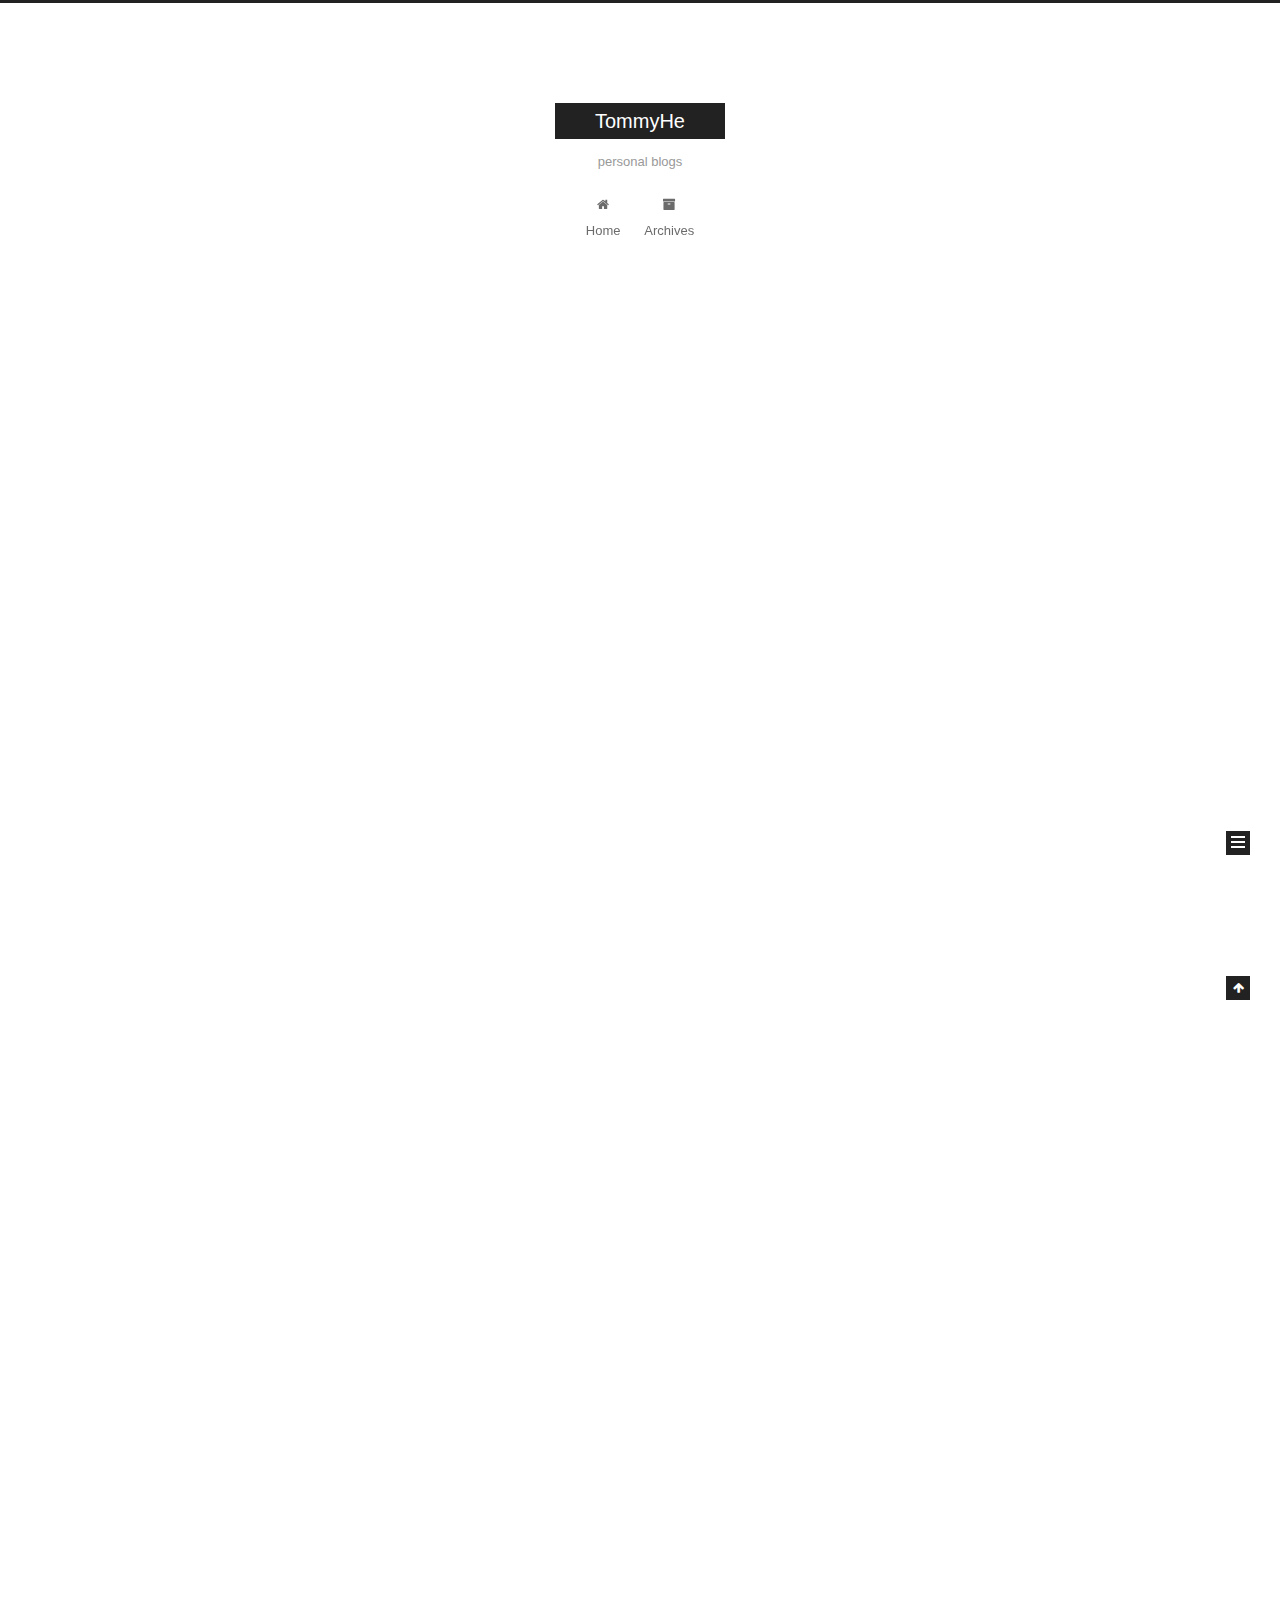
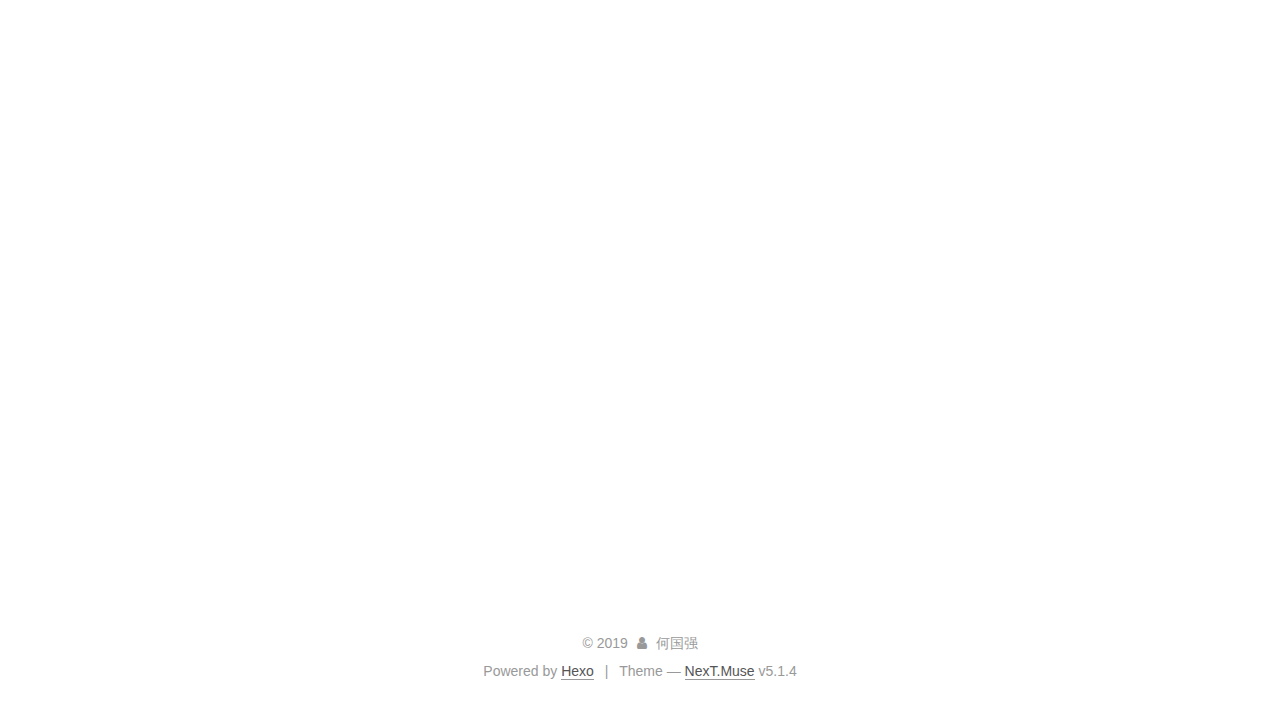
<file: index.html>
<!DOCTYPE html>



  


<html class="theme-next muse use-motion" lang>
<head><meta name="generator" content="Hexo 3.8.0">
  <meta charset="UTF-8">
<meta http-equiv="X-UA-Compatible" content="IE=edge">
<meta name="viewport" content="width=device-width, initial-scale=1, maximum-scale=1">
<meta name="theme-color" content="#222">









<meta http-equiv="Cache-Control" content="no-transform">
<meta http-equiv="Cache-Control" content="no-siteapp">
















  
  
  <link href="/lib/fancybox/source/jquery.fancybox.css?v=2.1.5" rel="stylesheet" type="text/css">







<link href="/lib/font-awesome/css/font-awesome.min.css?v=4.6.2" rel="stylesheet" type="text/css">

<link href="/css/main.css?v=5.1.4" rel="stylesheet" type="text/css">


  <link rel="apple-touch-icon" sizes="180x180" href="/images/apple-touch-icon-next.png?v=5.1.4">


  <link rel="icon" type="image/png" sizes="32x32" href="/images/favicon-32x32-next.png?v=5.1.4">


  <link rel="icon" type="image/png" sizes="16x16" href="/images/favicon-16x16-next.png?v=5.1.4">


  <link rel="mask-icon" href="/images/logo.svg?v=5.1.4" color="#222">





  <meta name="keywords" content="Hexo, NexT">










<meta property="og:type" content="website">
<meta property="og:title" content="TommyHe">
<meta property="og:url" content="http://yoursite.com/index.html">
<meta property="og:site_name" content="TommyHe">
<meta property="og:locale" content="default">
<meta name="twitter:card" content="summary">
<meta name="twitter:title" content="TommyHe">



<script type="text/javascript" id="hexo.configurations">
  var NexT = window.NexT || {};
  var CONFIG = {
    root: '/',
    scheme: 'Muse',
    version: '5.1.4',
    sidebar: {"position":"left","display":"post","offset":12,"b2t":false,"scrollpercent":false,"onmobile":false},
    fancybox: true,
    tabs: true,
    motion: {"enable":true,"async":false,"transition":{"post_block":"fadeIn","post_header":"slideDownIn","post_body":"slideDownIn","coll_header":"slideLeftIn","sidebar":"slideUpIn"}},
    duoshuo: {
      userId: '0',
      author: 'Author'
    },
    algolia: {
      applicationID: '',
      apiKey: '',
      indexName: '',
      hits: {"per_page":10},
      labels: {"input_placeholder":"Search for Posts","hits_empty":"We didn't find any results for the search: ${query}","hits_stats":"${hits} results found in ${time} ms"}
    }
  };
</script>



  <link rel="canonical" href="http://yoursite.com/">





  <title>TommyHe</title>
  








</head>

<body itemscope itemtype="http://schema.org/WebPage" lang="default">

  
  
    
  

  <div class="container sidebar-position-left 
  page-home">
    <div class="headband"></div>

    <header id="header" class="header" itemscope itemtype="http://schema.org/WPHeader">
      <div class="header-inner"><div class="site-brand-wrapper">
  <div class="site-meta ">
    

    <div class="custom-logo-site-title">
      <a href="/" class="brand" rel="start">
        <span class="logo-line-before"><i></i></span>
        <span class="site-title">TommyHe</span>
        <span class="logo-line-after"><i></i></span>
      </a>
    </div>
      
        <p class="site-subtitle">personal blogs</p>
      
  </div>

  <div class="site-nav-toggle">
    <button>
      <span class="btn-bar"></span>
      <span class="btn-bar"></span>
      <span class="btn-bar"></span>
    </button>
  </div>
</div>

<nav class="site-nav">
  

  
    <ul id="menu" class="menu">
      
        
        <li class="menu-item menu-item-home">
          <a href="/" rel="section">
            
              <i class="menu-item-icon fa fa-fw fa-home"></i> <br>
            
            Home
          </a>
        </li>
      
        
        <li class="menu-item menu-item-archives">
          <a href="/archives/" rel="section">
            
              <i class="menu-item-icon fa fa-fw fa-archive"></i> <br>
            
            Archives
          </a>
        </li>
      

      
    </ul>
  

  
</nav>



 </div>
    </header>

    <main id="main" class="main">
      <div class="main-inner">
        <div class="content-wrap">
          <div id="content" class="content">
            
  <section id="posts" class="posts-expand">
    
      

  

  
  
  

  <article class="post post-type-normal" itemscope itemtype="http://schema.org/Article">
  
  
  
  <div class="post-block">
    <link itemprop="mainEntityOfPage" href="http://yoursite.com/2019/06/13/FirstNight/">

    <span hidden itemprop="author" itemscope itemtype="http://schema.org/Person">
      <meta itemprop="name" content="何国强">
      <meta itemprop="description" content>
      <meta itemprop="image" content="/images/avatar.gif">
    </span>

    <span hidden itemprop="publisher" itemscope itemtype="http://schema.org/Organization">
      <meta itemprop="name" content="TommyHe">
    </span>

    
      <header class="post-header">

        
        
          <h1 class="post-title" itemprop="name headline">
                
                <a class="post-title-link" href="/2019/06/13/FirstNight/" itemprop="url">Untitled</a></h1>
        

        <div class="post-meta">
          <span class="post-time">
            
              <span class="post-meta-item-icon">
                <i class="fa fa-calendar-o"></i>
              </span>
              
                <span class="post-meta-item-text">Posted on</span>
              
              <time title="Post created" itemprop="dateCreated datePublished" datetime="2019-06-13T18:16:45+08:00">
                2019-06-13
              </time>
            

            

            
          </span>

          

          
            
          

          
          

          

          

          

        </div>
      </header>
    

    
    
    
    <div class="post-body" itemprop="articleBody">

      
      

      
        
          
            <hr>
<h2 id="title-First-Night"><a href="#title-First-Night" class="headerlink" title=" title: First Night"></a> title: First Night</h2><blockquote>
<p>我有一头<strong>小毛驴</strong>，可是我从来都不骑。</p>
</blockquote>
<figure class="highlight plain"><table><tr><td class="gutter"><pre><span class="line">1</span><br><span class="line">2</span><br><span class="line">3</span><br><span class="line">4</span><br><span class="line">5</span><br><span class="line">6</span><br><span class="line">7</span><br><span class="line">8</span><br><span class="line">9</span><br><span class="line">10</span><br><span class="line">11</span><br><span class="line">12</span><br><span class="line">13</span><br><span class="line">14</span><br><span class="line">15</span><br><span class="line">16</span><br><span class="line">17</span><br><span class="line">18</span><br><span class="line">19</span><br><span class="line">20</span><br><span class="line">21</span><br></pre></td><td class="code"><pre><span class="line">&lt;resultMap id=&quot;b2bCustomerProductionBoardMap&quot; type=&quot;B2bCustomerProductionBoard&quot;&gt;   </span><br><span class="line">       &lt;id property=&quot;id&quot; column=&quot;id&quot; jdbcType=&quot;INTEGER&quot; /&gt;  </span><br><span class="line">       &lt;result property=&quot;prodCode&quot; column=&quot;prod_code&quot;/&gt;  </span><br><span class="line">       &lt;result property=&quot;prodName&quot; column=&quot;prod_name&quot;/&gt; </span><br><span class="line">       &lt;result property=&quot;prodScale&quot; column=&quot;prod_scale&quot;/&gt; </span><br><span class="line">       &lt;result property=&quot;innerCustomerCode&quot; column=&quot;inner_customer_code&quot;/&gt; </span><br><span class="line">       &lt;result property=&quot;innerCustomerName&quot; column=&quot;inner_customer_name&quot;/&gt; </span><br><span class="line">       &lt;result property=&quot;customerXkUniqueCode&quot; column=&quot;customer_xk_unique_code&quot;/&gt; </span><br><span class="line">       &lt;result property=&quot;profitCenterCode&quot; column=&quot;profit_center_code&quot;/&gt; </span><br><span class="line">       &lt;result property=&quot;profitCenterName&quot; column=&quot;profit_center_name&quot;/&gt; </span><br><span class="line">       &lt;result property=&quot;remark&quot; column=&quot;remark&quot;/&gt; </span><br><span class="line">       &lt;result property=&quot;stockQty&quot; column=&quot;stock_qty&quot;/&gt; </span><br><span class="line">       &lt;result property=&quot;updateTime&quot; column=&quot;update_time&quot;/&gt;</span><br><span class="line">       &lt;collection property=&quot;itemList&quot;  ofType=&quot;B2bCustomerProductionBoardItem&quot;&gt;</span><br><span class="line">           &lt;result property=&quot;id&quot; column=&quot;item_id&quot;/&gt;</span><br><span class="line">           &lt;result property=&quot;boardId&quot; column=&quot;board_id&quot;/&gt;  </span><br><span class="line">           &lt;result property=&quot;boardDate&quot; column=&quot;board_date&quot;/&gt;</span><br><span class="line">           &lt;result property=&quot;planQty&quot; column=&quot;plan_qty&quot;/&gt;</span><br><span class="line">           &lt;result property=&quot;lastPlanQty&quot; column=&quot;last_plan_qty&quot;/&gt; </span><br><span class="line">       &lt;/collection&gt;</span><br><span class="line">    &lt;/resultMap&gt;</span><br></pre></td></tr></table></figure>


          
        
      
    </div>
    
    
    

    

    

    

    <footer class="post-footer">
      

      

      

      
      
        <div class="post-eof"></div>
      
    </footer>
  </div>
  
  
  
  </article>


    
      

  

  
  
  

  <article class="post post-type-normal" itemscope itemtype="http://schema.org/Article">
  
  
  
  <div class="post-block">
    <link itemprop="mainEntityOfPage" href="http://yoursite.com/2019/06/13/hello-world/">

    <span hidden itemprop="author" itemscope itemtype="http://schema.org/Person">
      <meta itemprop="name" content="何国强">
      <meta itemprop="description" content>
      <meta itemprop="image" content="/images/avatar.gif">
    </span>

    <span hidden itemprop="publisher" itemscope itemtype="http://schema.org/Organization">
      <meta itemprop="name" content="TommyHe">
    </span>

    
      <header class="post-header">

        
        
          <h1 class="post-title" itemprop="name headline">
                
                <a class="post-title-link" href="/2019/06/13/hello-world/" itemprop="url">Hello World</a></h1>
        

        <div class="post-meta">
          <span class="post-time">
            
              <span class="post-meta-item-icon">
                <i class="fa fa-calendar-o"></i>
              </span>
              
                <span class="post-meta-item-text">Posted on</span>
              
              <time title="Post created" itemprop="dateCreated datePublished" datetime="2019-06-13T17:30:31+08:00">
                2019-06-13
              </time>
            

            

            
          </span>

          

          
            
          

          
          

          

          

          

        </div>
      </header>
    

    
    
    
    <div class="post-body" itemprop="articleBody">

      
      

      
        
          
            <p>Welcome to <a href="https://hexo.io/" target="_blank" rel="noopener">Hexo</a>! This is your very first post. Check <a href="https://hexo.io/docs/" target="_blank" rel="noopener">documentation</a> for more info. If you get any problems when using Hexo, you can find the answer in <a href="https://hexo.io/docs/troubleshooting.html" target="_blank" rel="noopener">troubleshooting</a> or you can ask me on <a href="https://github.com/hexojs/hexo/issues" target="_blank" rel="noopener">GitHub</a>.</p>
<h2 id="Quick-Start"><a href="#Quick-Start" class="headerlink" title="Quick Start"></a>Quick Start</h2><h3 id="Create-a-new-post"><a href="#Create-a-new-post" class="headerlink" title="Create a new post"></a>Create a new post</h3><figure class="highlight bash"><table><tr><td class="gutter"><pre><span class="line">1</span><br></pre></td><td class="code"><pre><span class="line">$ hexo new <span class="string">"My New Post"</span></span><br></pre></td></tr></table></figure>

<p>More info: <a href="https://hexo.io/docs/writing.html" target="_blank" rel="noopener">Writing</a></p>
<h3 id="Run-server"><a href="#Run-server" class="headerlink" title="Run server"></a>Run server</h3><figure class="highlight bash"><table><tr><td class="gutter"><pre><span class="line">1</span><br></pre></td><td class="code"><pre><span class="line">$ hexo server</span><br></pre></td></tr></table></figure>

<p>More info: <a href="https://hexo.io/docs/server.html" target="_blank" rel="noopener">Server</a></p>
<h3 id="Generate-static-files"><a href="#Generate-static-files" class="headerlink" title="Generate static files"></a>Generate static files</h3><figure class="highlight bash"><table><tr><td class="gutter"><pre><span class="line">1</span><br></pre></td><td class="code"><pre><span class="line">$ hexo generate</span><br></pre></td></tr></table></figure>

<p>More info: <a href="https://hexo.io/docs/generating.html" target="_blank" rel="noopener">Generating</a></p>
<h3 id="Deploy-to-remote-sites"><a href="#Deploy-to-remote-sites" class="headerlink" title="Deploy to remote sites"></a>Deploy to remote sites</h3><figure class="highlight bash"><table><tr><td class="gutter"><pre><span class="line">1</span><br></pre></td><td class="code"><pre><span class="line">$ hexo deploy</span><br></pre></td></tr></table></figure>

<p>More info: <a href="https://hexo.io/docs/deployment.html" target="_blank" rel="noopener">Deployment</a></p>

          
        
      
    </div>
    
    
    

    

    

    

    <footer class="post-footer">
      

      

      

      
      
        <div class="post-eof"></div>
      
    </footer>
  </div>
  
  
  
  </article>


    
  </section>

  


          </div>
          


          

        </div>
        
          
  
  <div class="sidebar-toggle">
    <div class="sidebar-toggle-line-wrap">
      <span class="sidebar-toggle-line sidebar-toggle-line-first"></span>
      <span class="sidebar-toggle-line sidebar-toggle-line-middle"></span>
      <span class="sidebar-toggle-line sidebar-toggle-line-last"></span>
    </div>
  </div>

  <aside id="sidebar" class="sidebar">
    
    <div class="sidebar-inner">

      

      

      <section class="site-overview-wrap sidebar-panel sidebar-panel-active">
        <div class="site-overview">
          <div class="site-author motion-element" itemprop="author" itemscope itemtype="http://schema.org/Person">
            
              <p class="site-author-name" itemprop="name">何国强</p>
              <p class="site-description motion-element" itemprop="description"></p>
          </div>

          <nav class="site-state motion-element">

            
              <div class="site-state-item site-state-posts">
              
                <a href="/archives/">
              
                  <span class="site-state-item-count">2</span>
                  <span class="site-state-item-name">posts</span>
                </a>
              </div>
            

            

            

          </nav>

          

          

          
          

          
          

          

        </div>
      </section>

      

      

    </div>
  </aside>


        
      </div>
    </main>

    <footer id="footer" class="footer">
      <div class="footer-inner">
        <div class="copyright">&copy; <span itemprop="copyrightYear">2019</span>
  <span class="with-love">
    <i class="fa fa-user"></i>
  </span>
  <span class="author" itemprop="copyrightHolder">何国强</span>

  
</div>


  <div class="powered-by">Powered by <a class="theme-link" target="_blank" href="https://hexo.io">Hexo</a></div>



  <span class="post-meta-divider">|</span>



  <div class="theme-info">Theme &mdash; <a class="theme-link" target="_blank" href="https://github.com/iissnan/hexo-theme-next">NexT.Muse</a> v5.1.4</div>




        







        
      </div>
    </footer>

    
      <div class="back-to-top">
        <i class="fa fa-arrow-up"></i>
        
      </div>
    

    

  </div>

  

<script type="text/javascript">
  if (Object.prototype.toString.call(window.Promise) !== '[object Function]') {
    window.Promise = null;
  }
</script>









  












  
  
    <script type="text/javascript" src="/lib/jquery/index.js?v=2.1.3"></script>
  

  
  
    <script type="text/javascript" src="/lib/fastclick/lib/fastclick.min.js?v=1.0.6"></script>
  

  
  
    <script type="text/javascript" src="/lib/jquery_lazyload/jquery.lazyload.js?v=1.9.7"></script>
  

  
  
    <script type="text/javascript" src="/lib/velocity/velocity.min.js?v=1.2.1"></script>
  

  
  
    <script type="text/javascript" src="/lib/velocity/velocity.ui.min.js?v=1.2.1"></script>
  

  
  
    <script type="text/javascript" src="/lib/fancybox/source/jquery.fancybox.pack.js?v=2.1.5"></script>
  


  


  <script type="text/javascript" src="/js/src/utils.js?v=5.1.4"></script>

  <script type="text/javascript" src="/js/src/motion.js?v=5.1.4"></script>



  
  

  

  


  <script type="text/javascript" src="/js/src/bootstrap.js?v=5.1.4"></script>



  


  




	





  





  












  





  

  

  

  
  

  

  

  

</body>
</html>
</file>
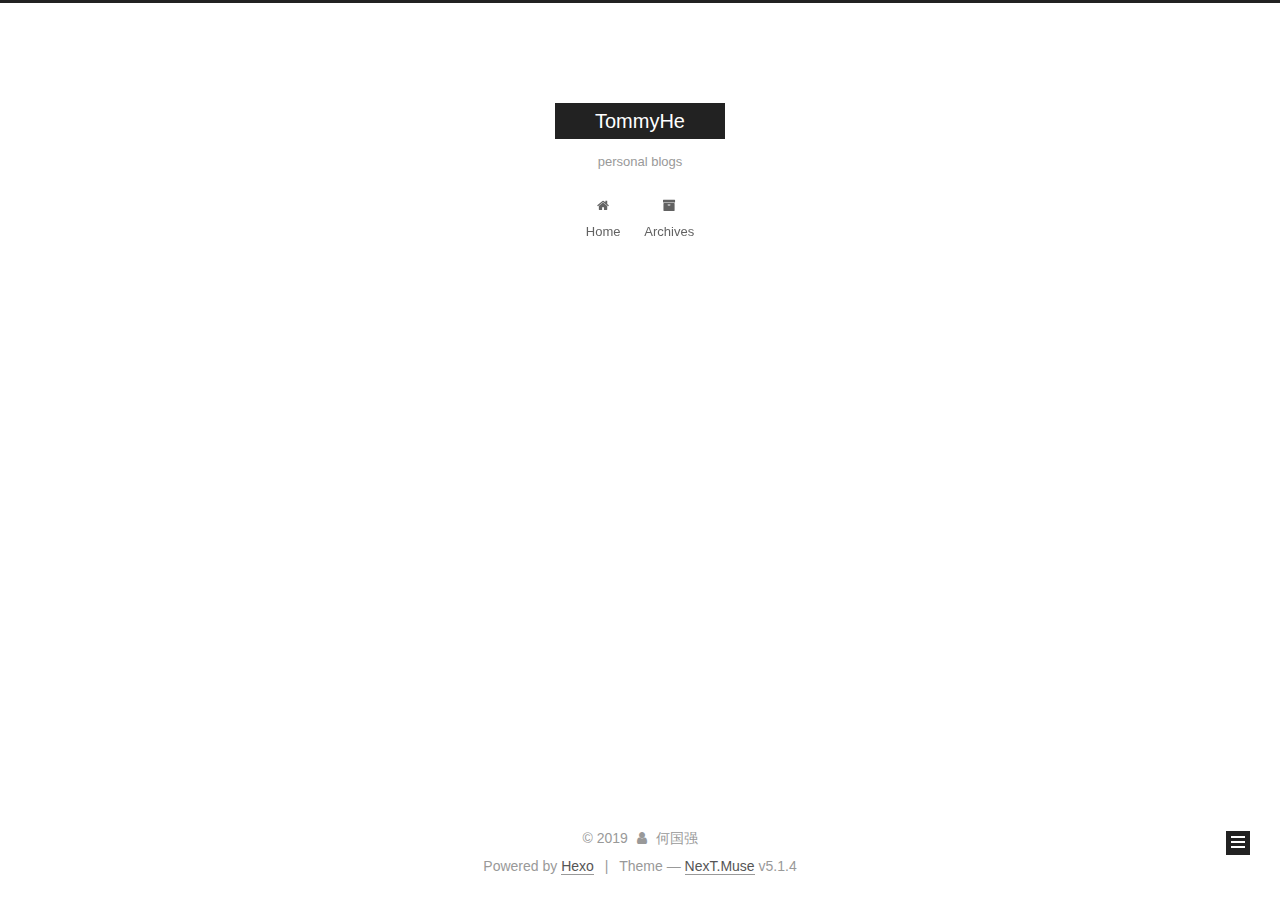
<file: archives/index.html>
<!DOCTYPE html>



  


<html class="theme-next muse use-motion" lang>
<head><meta name="generator" content="Hexo 3.8.0">
  <meta charset="UTF-8">
<meta http-equiv="X-UA-Compatible" content="IE=edge">
<meta name="viewport" content="width=device-width, initial-scale=1, maximum-scale=1">
<meta name="theme-color" content="#222">









<meta http-equiv="Cache-Control" content="no-transform">
<meta http-equiv="Cache-Control" content="no-siteapp">
















  
  
  <link href="/lib/fancybox/source/jquery.fancybox.css?v=2.1.5" rel="stylesheet" type="text/css">







<link href="/lib/font-awesome/css/font-awesome.min.css?v=4.6.2" rel="stylesheet" type="text/css">

<link href="/css/main.css?v=5.1.4" rel="stylesheet" type="text/css">


  <link rel="apple-touch-icon" sizes="180x180" href="/images/apple-touch-icon-next.png?v=5.1.4">


  <link rel="icon" type="image/png" sizes="32x32" href="/images/favicon-32x32-next.png?v=5.1.4">


  <link rel="icon" type="image/png" sizes="16x16" href="/images/favicon-16x16-next.png?v=5.1.4">


  <link rel="mask-icon" href="/images/logo.svg?v=5.1.4" color="#222">





  <meta name="keywords" content="Hexo, NexT">










<meta property="og:type" content="website">
<meta property="og:title" content="TommyHe">
<meta property="og:url" content="http://yoursite.com/archives/index.html">
<meta property="og:site_name" content="TommyHe">
<meta property="og:locale" content="default">
<meta name="twitter:card" content="summary">
<meta name="twitter:title" content="TommyHe">



<script type="text/javascript" id="hexo.configurations">
  var NexT = window.NexT || {};
  var CONFIG = {
    root: '/',
    scheme: 'Muse',
    version: '5.1.4',
    sidebar: {"position":"left","display":"post","offset":12,"b2t":false,"scrollpercent":false,"onmobile":false},
    fancybox: true,
    tabs: true,
    motion: {"enable":true,"async":false,"transition":{"post_block":"fadeIn","post_header":"slideDownIn","post_body":"slideDownIn","coll_header":"slideLeftIn","sidebar":"slideUpIn"}},
    duoshuo: {
      userId: '0',
      author: 'Author'
    },
    algolia: {
      applicationID: '',
      apiKey: '',
      indexName: '',
      hits: {"per_page":10},
      labels: {"input_placeholder":"Search for Posts","hits_empty":"We didn't find any results for the search: ${query}","hits_stats":"${hits} results found in ${time} ms"}
    }
  };
</script>



  <link rel="canonical" href="http://yoursite.com/archives/">





  <title>Archive | TommyHe</title>
  








</head>

<body itemscope itemtype="http://schema.org/WebPage" lang="default">

  
  
    
  

  <div class="container sidebar-position-left page-archive">
    <div class="headband"></div>

    <header id="header" class="header" itemscope itemtype="http://schema.org/WPHeader">
      <div class="header-inner"><div class="site-brand-wrapper">
  <div class="site-meta ">
    

    <div class="custom-logo-site-title">
      <a href="/" class="brand" rel="start">
        <span class="logo-line-before"><i></i></span>
        <span class="site-title">TommyHe</span>
        <span class="logo-line-after"><i></i></span>
      </a>
    </div>
      
        <p class="site-subtitle">personal blogs</p>
      
  </div>

  <div class="site-nav-toggle">
    <button>
      <span class="btn-bar"></span>
      <span class="btn-bar"></span>
      <span class="btn-bar"></span>
    </button>
  </div>
</div>

<nav class="site-nav">
  

  
    <ul id="menu" class="menu">
      
        
        <li class="menu-item menu-item-home">
          <a href="/" rel="section">
            
              <i class="menu-item-icon fa fa-fw fa-home"></i> <br>
            
            Home
          </a>
        </li>
      
        
        <li class="menu-item menu-item-archives">
          <a href="/archives/" rel="section">
            
              <i class="menu-item-icon fa fa-fw fa-archive"></i> <br>
            
            Archives
          </a>
        </li>
      

      
    </ul>
  

  
</nav>



 </div>
    </header>

    <main id="main" class="main">
      <div class="main-inner">
        <div class="content-wrap">
          <div id="content" class="content">
            

  
  
  
  <div class="post-block archive">
    <div id="posts" class="posts-collapse">
      <span class="archive-move-on"></span>

      <span class="archive-page-counter">
        
        
        
          
        
        Um..! 2 posts in total. Keep on posting.
      </span>

      

        
        
        

        
          
          <div class="collection-title">
            <h1 class="archive-year" id="archive-year-2019">2019</h1>
          </div>
        
        

        

  <article class="post post-type-normal" itemscope itemtype="http://schema.org/Article">
    <header class="post-header">

      <h2 class="post-title">
        
            <a class="post-title-link" href="/2019/06/13/FirstNight/" itemprop="url">
              
                <span itemprop="name">Untitled</span>
              
            </a>
        
      </h2>

      <div class="post-meta">
        <time class="post-time" itemprop="dateCreated" datetime="2019-06-13T18:16:45+08:00" content="2019-06-13">
          06-13
        </time>
      </div>

    </header>
  </article>



      

        
        
        

        
        

        

  <article class="post post-type-normal" itemscope itemtype="http://schema.org/Article">
    <header class="post-header">

      <h2 class="post-title">
        
            <a class="post-title-link" href="/2019/06/13/hello-world/" itemprop="url">
              
                <span itemprop="name">Hello World</span>
              
            </a>
        
      </h2>

      <div class="post-meta">
        <time class="post-time" itemprop="dateCreated" datetime="2019-06-13T17:30:31+08:00" content="2019-06-13">
          06-13
        </time>
      </div>

    </header>
  </article>



      

    </div>
  </div>
  
  
  

  



          </div>
          


          

        </div>
        
          
  
  <div class="sidebar-toggle">
    <div class="sidebar-toggle-line-wrap">
      <span class="sidebar-toggle-line sidebar-toggle-line-first"></span>
      <span class="sidebar-toggle-line sidebar-toggle-line-middle"></span>
      <span class="sidebar-toggle-line sidebar-toggle-line-last"></span>
    </div>
  </div>

  <aside id="sidebar" class="sidebar">
    
    <div class="sidebar-inner">

      

      

      <section class="site-overview-wrap sidebar-panel sidebar-panel-active">
        <div class="site-overview">
          <div class="site-author motion-element" itemprop="author" itemscope itemtype="http://schema.org/Person">
            
              <p class="site-author-name" itemprop="name">何国强</p>
              <p class="site-description motion-element" itemprop="description"></p>
          </div>

          <nav class="site-state motion-element">

            
              <div class="site-state-item site-state-posts">
              
                <a href="/archives/">
              
                  <span class="site-state-item-count">2</span>
                  <span class="site-state-item-name">posts</span>
                </a>
              </div>
            

            

            

          </nav>

          

          

          
          

          
          

          

        </div>
      </section>

      

      

    </div>
  </aside>


        
      </div>
    </main>

    <footer id="footer" class="footer">
      <div class="footer-inner">
        <div class="copyright">&copy; <span itemprop="copyrightYear">2019</span>
  <span class="with-love">
    <i class="fa fa-user"></i>
  </span>
  <span class="author" itemprop="copyrightHolder">何国强</span>

  
</div>


  <div class="powered-by">Powered by <a class="theme-link" target="_blank" href="https://hexo.io">Hexo</a></div>



  <span class="post-meta-divider">|</span>



  <div class="theme-info">Theme &mdash; <a class="theme-link" target="_blank" href="https://github.com/iissnan/hexo-theme-next">NexT.Muse</a> v5.1.4</div>




        







        
      </div>
    </footer>

    
      <div class="back-to-top">
        <i class="fa fa-arrow-up"></i>
        
      </div>
    

    

  </div>

  

<script type="text/javascript">
  if (Object.prototype.toString.call(window.Promise) !== '[object Function]') {
    window.Promise = null;
  }
</script>









  












  
  
    <script type="text/javascript" src="/lib/jquery/index.js?v=2.1.3"></script>
  

  
  
    <script type="text/javascript" src="/lib/fastclick/lib/fastclick.min.js?v=1.0.6"></script>
  

  
  
    <script type="text/javascript" src="/lib/jquery_lazyload/jquery.lazyload.js?v=1.9.7"></script>
  

  
  
    <script type="text/javascript" src="/lib/velocity/velocity.min.js?v=1.2.1"></script>
  

  
  
    <script type="text/javascript" src="/lib/velocity/velocity.ui.min.js?v=1.2.1"></script>
  

  
  
    <script type="text/javascript" src="/lib/fancybox/source/jquery.fancybox.pack.js?v=2.1.5"></script>
  


  


  <script type="text/javascript" src="/js/src/utils.js?v=5.1.4"></script>

  <script type="text/javascript" src="/js/src/motion.js?v=5.1.4"></script>



  
  

  

  


  <script type="text/javascript" src="/js/src/bootstrap.js?v=5.1.4"></script>



  


  




	





  





  












  





  

  

  

  
  

  

  

  

</body>
</html>
</file>
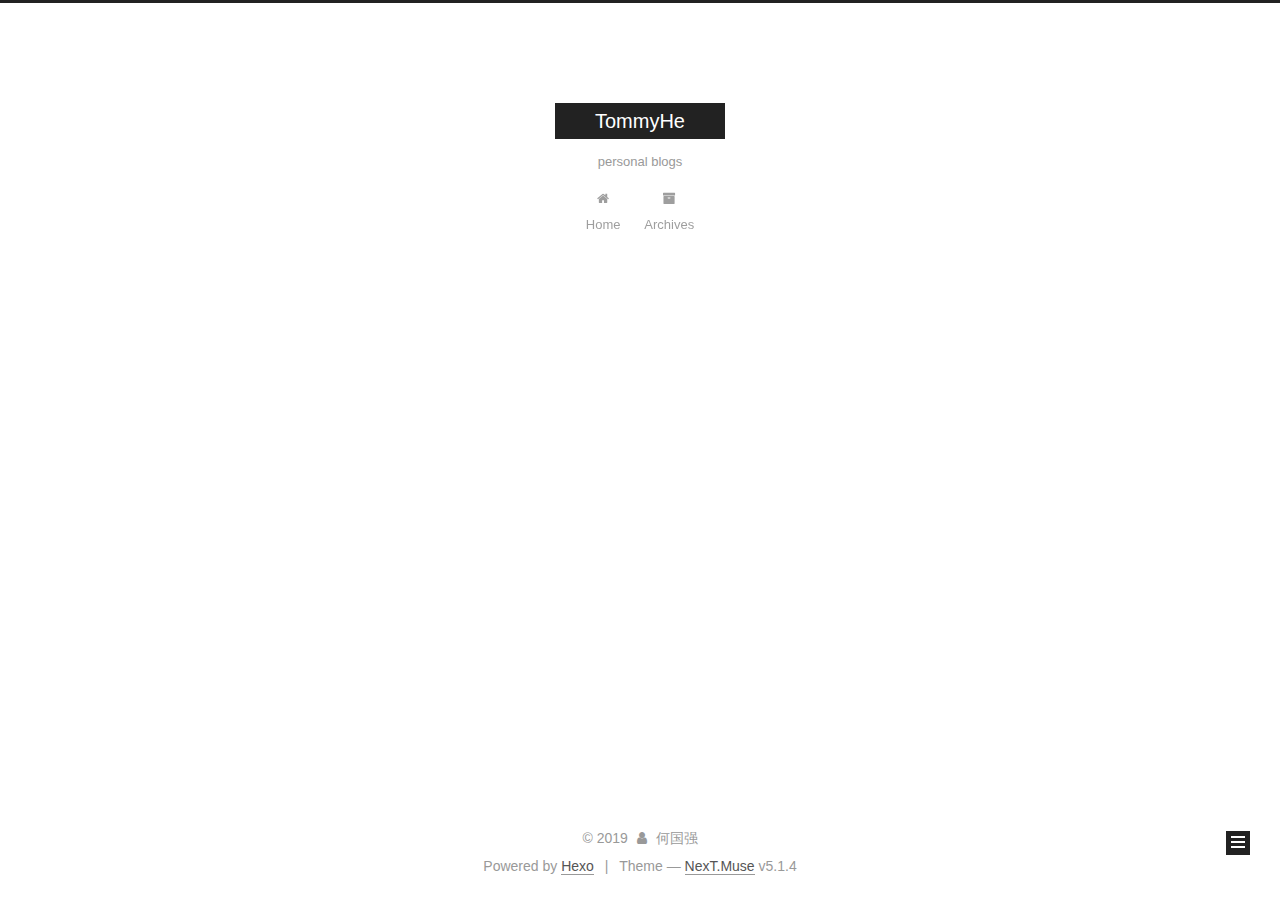
<file: archives/2019/index.html>
<!DOCTYPE html>



  


<html class="theme-next muse use-motion" lang>
<head><meta name="generator" content="Hexo 3.8.0">
  <meta charset="UTF-8">
<meta http-equiv="X-UA-Compatible" content="IE=edge">
<meta name="viewport" content="width=device-width, initial-scale=1, maximum-scale=1">
<meta name="theme-color" content="#222">









<meta http-equiv="Cache-Control" content="no-transform">
<meta http-equiv="Cache-Control" content="no-siteapp">
















  
  
  <link href="/lib/fancybox/source/jquery.fancybox.css?v=2.1.5" rel="stylesheet" type="text/css">







<link href="/lib/font-awesome/css/font-awesome.min.css?v=4.6.2" rel="stylesheet" type="text/css">

<link href="/css/main.css?v=5.1.4" rel="stylesheet" type="text/css">


  <link rel="apple-touch-icon" sizes="180x180" href="/images/apple-touch-icon-next.png?v=5.1.4">


  <link rel="icon" type="image/png" sizes="32x32" href="/images/favicon-32x32-next.png?v=5.1.4">


  <link rel="icon" type="image/png" sizes="16x16" href="/images/favicon-16x16-next.png?v=5.1.4">


  <link rel="mask-icon" href="/images/logo.svg?v=5.1.4" color="#222">





  <meta name="keywords" content="Hexo, NexT">










<meta property="og:type" content="website">
<meta property="og:title" content="TommyHe">
<meta property="og:url" content="http://yoursite.com/archives/2019/index.html">
<meta property="og:site_name" content="TommyHe">
<meta property="og:locale" content="default">
<meta name="twitter:card" content="summary">
<meta name="twitter:title" content="TommyHe">



<script type="text/javascript" id="hexo.configurations">
  var NexT = window.NexT || {};
  var CONFIG = {
    root: '/',
    scheme: 'Muse',
    version: '5.1.4',
    sidebar: {"position":"left","display":"post","offset":12,"b2t":false,"scrollpercent":false,"onmobile":false},
    fancybox: true,
    tabs: true,
    motion: {"enable":true,"async":false,"transition":{"post_block":"fadeIn","post_header":"slideDownIn","post_body":"slideDownIn","coll_header":"slideLeftIn","sidebar":"slideUpIn"}},
    duoshuo: {
      userId: '0',
      author: 'Author'
    },
    algolia: {
      applicationID: '',
      apiKey: '',
      indexName: '',
      hits: {"per_page":10},
      labels: {"input_placeholder":"Search for Posts","hits_empty":"We didn't find any results for the search: ${query}","hits_stats":"${hits} results found in ${time} ms"}
    }
  };
</script>



  <link rel="canonical" href="http://yoursite.com/archives/2019/">





  <title>Archive | TommyHe</title>
  








</head>

<body itemscope itemtype="http://schema.org/WebPage" lang="default">

  
  
    
  

  <div class="container sidebar-position-left page-archive">
    <div class="headband"></div>

    <header id="header" class="header" itemscope itemtype="http://schema.org/WPHeader">
      <div class="header-inner"><div class="site-brand-wrapper">
  <div class="site-meta ">
    

    <div class="custom-logo-site-title">
      <a href="/" class="brand" rel="start">
        <span class="logo-line-before"><i></i></span>
        <span class="site-title">TommyHe</span>
        <span class="logo-line-after"><i></i></span>
      </a>
    </div>
      
        <p class="site-subtitle">personal blogs</p>
      
  </div>

  <div class="site-nav-toggle">
    <button>
      <span class="btn-bar"></span>
      <span class="btn-bar"></span>
      <span class="btn-bar"></span>
    </button>
  </div>
</div>

<nav class="site-nav">
  

  
    <ul id="menu" class="menu">
      
        
        <li class="menu-item menu-item-home">
          <a href="/" rel="section">
            
              <i class="menu-item-icon fa fa-fw fa-home"></i> <br>
            
            Home
          </a>
        </li>
      
        
        <li class="menu-item menu-item-archives">
          <a href="/archives/" rel="section">
            
              <i class="menu-item-icon fa fa-fw fa-archive"></i> <br>
            
            Archives
          </a>
        </li>
      

      
    </ul>
  

  
</nav>



 </div>
    </header>

    <main id="main" class="main">
      <div class="main-inner">
        <div class="content-wrap">
          <div id="content" class="content">
            

  
  
  
  <div class="post-block archive">
    <div id="posts" class="posts-collapse">
      <span class="archive-move-on"></span>

      <span class="archive-page-counter">
        
        
        
          
        
        Um..! 2 posts in total. Keep on posting.
      </span>

      

        
        
        

        
          
          <div class="collection-title">
            <h1 class="archive-year" id="archive-year-2019">2019</h1>
          </div>
        
        

        

  <article class="post post-type-normal" itemscope itemtype="http://schema.org/Article">
    <header class="post-header">

      <h2 class="post-title">
        
            <a class="post-title-link" href="/2019/06/13/FirstNight/" itemprop="url">
              
                <span itemprop="name">Untitled</span>
              
            </a>
        
      </h2>

      <div class="post-meta">
        <time class="post-time" itemprop="dateCreated" datetime="2019-06-13T18:16:45+08:00" content="2019-06-13">
          06-13
        </time>
      </div>

    </header>
  </article>



      

        
        
        

        
        

        

  <article class="post post-type-normal" itemscope itemtype="http://schema.org/Article">
    <header class="post-header">

      <h2 class="post-title">
        
            <a class="post-title-link" href="/2019/06/13/hello-world/" itemprop="url">
              
                <span itemprop="name">Hello World</span>
              
            </a>
        
      </h2>

      <div class="post-meta">
        <time class="post-time" itemprop="dateCreated" datetime="2019-06-13T17:30:31+08:00" content="2019-06-13">
          06-13
        </time>
      </div>

    </header>
  </article>



      

    </div>
  </div>
  
  
  

  



          </div>
          


          

        </div>
        
          
  
  <div class="sidebar-toggle">
    <div class="sidebar-toggle-line-wrap">
      <span class="sidebar-toggle-line sidebar-toggle-line-first"></span>
      <span class="sidebar-toggle-line sidebar-toggle-line-middle"></span>
      <span class="sidebar-toggle-line sidebar-toggle-line-last"></span>
    </div>
  </div>

  <aside id="sidebar" class="sidebar">
    
    <div class="sidebar-inner">

      

      

      <section class="site-overview-wrap sidebar-panel sidebar-panel-active">
        <div class="site-overview">
          <div class="site-author motion-element" itemprop="author" itemscope itemtype="http://schema.org/Person">
            
              <p class="site-author-name" itemprop="name">何国强</p>
              <p class="site-description motion-element" itemprop="description"></p>
          </div>

          <nav class="site-state motion-element">

            
              <div class="site-state-item site-state-posts">
              
                <a href="/archives/">
              
                  <span class="site-state-item-count">2</span>
                  <span class="site-state-item-name">posts</span>
                </a>
              </div>
            

            

            

          </nav>

          

          

          
          

          
          

          

        </div>
      </section>

      

      

    </div>
  </aside>


        
      </div>
    </main>

    <footer id="footer" class="footer">
      <div class="footer-inner">
        <div class="copyright">&copy; <span itemprop="copyrightYear">2019</span>
  <span class="with-love">
    <i class="fa fa-user"></i>
  </span>
  <span class="author" itemprop="copyrightHolder">何国强</span>

  
</div>


  <div class="powered-by">Powered by <a class="theme-link" target="_blank" href="https://hexo.io">Hexo</a></div>



  <span class="post-meta-divider">|</span>



  <div class="theme-info">Theme &mdash; <a class="theme-link" target="_blank" href="https://github.com/iissnan/hexo-theme-next">NexT.Muse</a> v5.1.4</div>




        







        
      </div>
    </footer>

    
      <div class="back-to-top">
        <i class="fa fa-arrow-up"></i>
        
      </div>
    

    

  </div>

  

<script type="text/javascript">
  if (Object.prototype.toString.call(window.Promise) !== '[object Function]') {
    window.Promise = null;
  }
</script>









  












  
  
    <script type="text/javascript" src="/lib/jquery/index.js?v=2.1.3"></script>
  

  
  
    <script type="text/javascript" src="/lib/fastclick/lib/fastclick.min.js?v=1.0.6"></script>
  

  
  
    <script type="text/javascript" src="/lib/jquery_lazyload/jquery.lazyload.js?v=1.9.7"></script>
  

  
  
    <script type="text/javascript" src="/lib/velocity/velocity.min.js?v=1.2.1"></script>
  

  
  
    <script type="text/javascript" src="/lib/velocity/velocity.ui.min.js?v=1.2.1"></script>
  

  
  
    <script type="text/javascript" src="/lib/fancybox/source/jquery.fancybox.pack.js?v=2.1.5"></script>
  


  


  <script type="text/javascript" src="/js/src/utils.js?v=5.1.4"></script>

  <script type="text/javascript" src="/js/src/motion.js?v=5.1.4"></script>



  
  

  

  


  <script type="text/javascript" src="/js/src/bootstrap.js?v=5.1.4"></script>



  


  




	





  





  












  





  

  

  

  
  

  

  

  

</body>
</html>
</file>
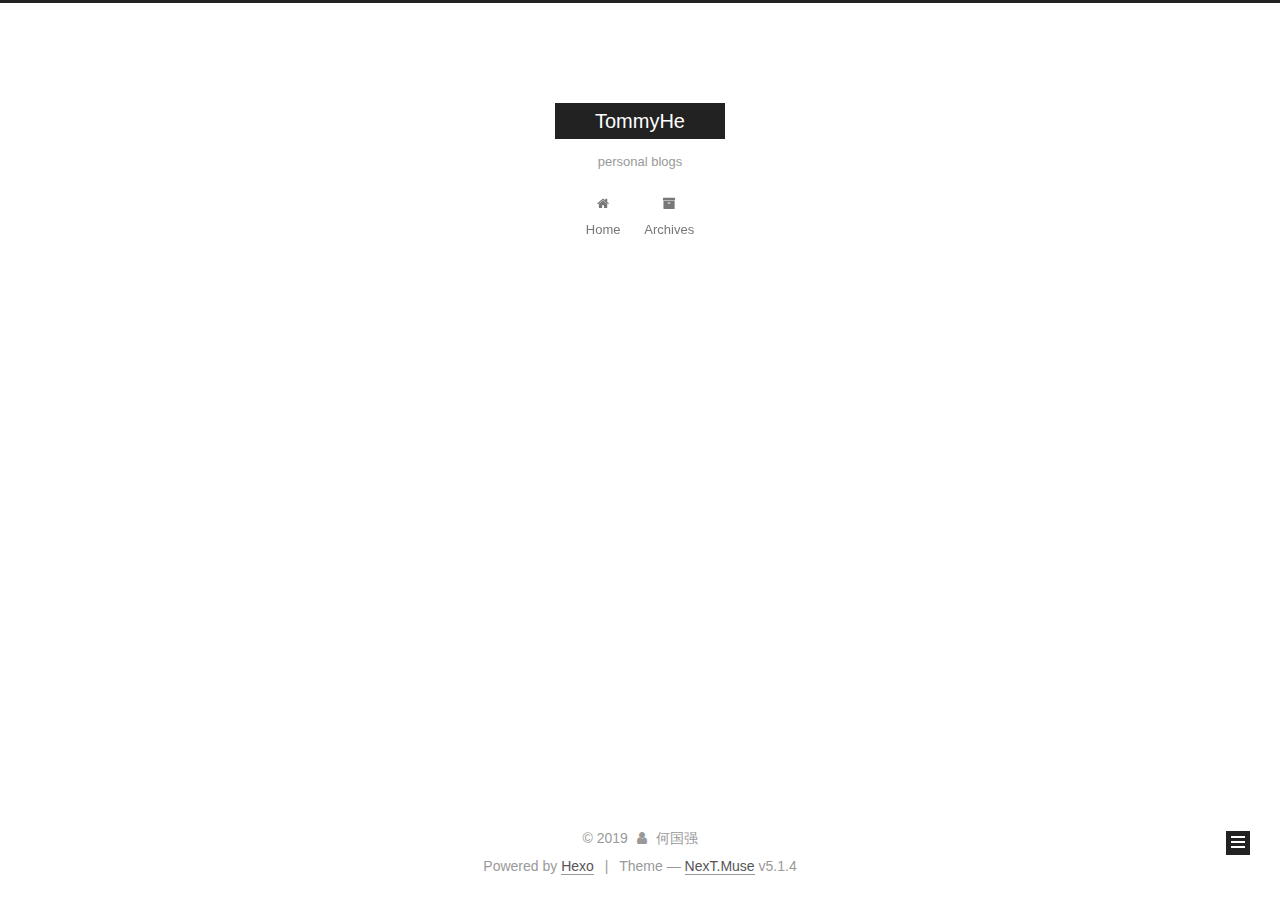
<file: archives/2019/06/index.html>
<!DOCTYPE html>



  


<html class="theme-next muse use-motion" lang>
<head><meta name="generator" content="Hexo 3.8.0">
  <meta charset="UTF-8">
<meta http-equiv="X-UA-Compatible" content="IE=edge">
<meta name="viewport" content="width=device-width, initial-scale=1, maximum-scale=1">
<meta name="theme-color" content="#222">









<meta http-equiv="Cache-Control" content="no-transform">
<meta http-equiv="Cache-Control" content="no-siteapp">
















  
  
  <link href="/lib/fancybox/source/jquery.fancybox.css?v=2.1.5" rel="stylesheet" type="text/css">







<link href="/lib/font-awesome/css/font-awesome.min.css?v=4.6.2" rel="stylesheet" type="text/css">

<link href="/css/main.css?v=5.1.4" rel="stylesheet" type="text/css">


  <link rel="apple-touch-icon" sizes="180x180" href="/images/apple-touch-icon-next.png?v=5.1.4">


  <link rel="icon" type="image/png" sizes="32x32" href="/images/favicon-32x32-next.png?v=5.1.4">


  <link rel="icon" type="image/png" sizes="16x16" href="/images/favicon-16x16-next.png?v=5.1.4">


  <link rel="mask-icon" href="/images/logo.svg?v=5.1.4" color="#222">





  <meta name="keywords" content="Hexo, NexT">










<meta property="og:type" content="website">
<meta property="og:title" content="TommyHe">
<meta property="og:url" content="http://yoursite.com/archives/2019/06/index.html">
<meta property="og:site_name" content="TommyHe">
<meta property="og:locale" content="default">
<meta name="twitter:card" content="summary">
<meta name="twitter:title" content="TommyHe">



<script type="text/javascript" id="hexo.configurations">
  var NexT = window.NexT || {};
  var CONFIG = {
    root: '/',
    scheme: 'Muse',
    version: '5.1.4',
    sidebar: {"position":"left","display":"post","offset":12,"b2t":false,"scrollpercent":false,"onmobile":false},
    fancybox: true,
    tabs: true,
    motion: {"enable":true,"async":false,"transition":{"post_block":"fadeIn","post_header":"slideDownIn","post_body":"slideDownIn","coll_header":"slideLeftIn","sidebar":"slideUpIn"}},
    duoshuo: {
      userId: '0',
      author: 'Author'
    },
    algolia: {
      applicationID: '',
      apiKey: '',
      indexName: '',
      hits: {"per_page":10},
      labels: {"input_placeholder":"Search for Posts","hits_empty":"We didn't find any results for the search: ${query}","hits_stats":"${hits} results found in ${time} ms"}
    }
  };
</script>



  <link rel="canonical" href="http://yoursite.com/archives/2019/06/">





  <title>Archive | TommyHe</title>
  








</head>

<body itemscope itemtype="http://schema.org/WebPage" lang="default">

  
  
    
  

  <div class="container sidebar-position-left page-archive">
    <div class="headband"></div>

    <header id="header" class="header" itemscope itemtype="http://schema.org/WPHeader">
      <div class="header-inner"><div class="site-brand-wrapper">
  <div class="site-meta ">
    

    <div class="custom-logo-site-title">
      <a href="/" class="brand" rel="start">
        <span class="logo-line-before"><i></i></span>
        <span class="site-title">TommyHe</span>
        <span class="logo-line-after"><i></i></span>
      </a>
    </div>
      
        <p class="site-subtitle">personal blogs</p>
      
  </div>

  <div class="site-nav-toggle">
    <button>
      <span class="btn-bar"></span>
      <span class="btn-bar"></span>
      <span class="btn-bar"></span>
    </button>
  </div>
</div>

<nav class="site-nav">
  

  
    <ul id="menu" class="menu">
      
        
        <li class="menu-item menu-item-home">
          <a href="/" rel="section">
            
              <i class="menu-item-icon fa fa-fw fa-home"></i> <br>
            
            Home
          </a>
        </li>
      
        
        <li class="menu-item menu-item-archives">
          <a href="/archives/" rel="section">
            
              <i class="menu-item-icon fa fa-fw fa-archive"></i> <br>
            
            Archives
          </a>
        </li>
      

      
    </ul>
  

  
</nav>



 </div>
    </header>

    <main id="main" class="main">
      <div class="main-inner">
        <div class="content-wrap">
          <div id="content" class="content">
            

  
  
  
  <div class="post-block archive">
    <div id="posts" class="posts-collapse">
      <span class="archive-move-on"></span>

      <span class="archive-page-counter">
        
        
        
          
        
        Um..! 2 posts in total. Keep on posting.
      </span>

      

        
        
        

        
          
          <div class="collection-title">
            <h1 class="archive-year" id="archive-year-2019">2019</h1>
          </div>
        
        

        

  <article class="post post-type-normal" itemscope itemtype="http://schema.org/Article">
    <header class="post-header">

      <h2 class="post-title">
        
            <a class="post-title-link" href="/2019/06/13/FirstNight/" itemprop="url">
              
                <span itemprop="name">Untitled</span>
              
            </a>
        
      </h2>

      <div class="post-meta">
        <time class="post-time" itemprop="dateCreated" datetime="2019-06-13T18:16:45+08:00" content="2019-06-13">
          06-13
        </time>
      </div>

    </header>
  </article>



      

        
        
        

        
        

        

  <article class="post post-type-normal" itemscope itemtype="http://schema.org/Article">
    <header class="post-header">

      <h2 class="post-title">
        
            <a class="post-title-link" href="/2019/06/13/hello-world/" itemprop="url">
              
                <span itemprop="name">Hello World</span>
              
            </a>
        
      </h2>

      <div class="post-meta">
        <time class="post-time" itemprop="dateCreated" datetime="2019-06-13T17:30:31+08:00" content="2019-06-13">
          06-13
        </time>
      </div>

    </header>
  </article>



      

    </div>
  </div>
  
  
  

  



          </div>
          


          

        </div>
        
          
  
  <div class="sidebar-toggle">
    <div class="sidebar-toggle-line-wrap">
      <span class="sidebar-toggle-line sidebar-toggle-line-first"></span>
      <span class="sidebar-toggle-line sidebar-toggle-line-middle"></span>
      <span class="sidebar-toggle-line sidebar-toggle-line-last"></span>
    </div>
  </div>

  <aside id="sidebar" class="sidebar">
    
    <div class="sidebar-inner">

      

      

      <section class="site-overview-wrap sidebar-panel sidebar-panel-active">
        <div class="site-overview">
          <div class="site-author motion-element" itemprop="author" itemscope itemtype="http://schema.org/Person">
            
              <p class="site-author-name" itemprop="name">何国强</p>
              <p class="site-description motion-element" itemprop="description"></p>
          </div>

          <nav class="site-state motion-element">

            
              <div class="site-state-item site-state-posts">
              
                <a href="/archives/">
              
                  <span class="site-state-item-count">2</span>
                  <span class="site-state-item-name">posts</span>
                </a>
              </div>
            

            

            

          </nav>

          

          

          
          

          
          

          

        </div>
      </section>

      

      

    </div>
  </aside>


        
      </div>
    </main>

    <footer id="footer" class="footer">
      <div class="footer-inner">
        <div class="copyright">&copy; <span itemprop="copyrightYear">2019</span>
  <span class="with-love">
    <i class="fa fa-user"></i>
  </span>
  <span class="author" itemprop="copyrightHolder">何国强</span>

  
</div>


  <div class="powered-by">Powered by <a class="theme-link" target="_blank" href="https://hexo.io">Hexo</a></div>



  <span class="post-meta-divider">|</span>



  <div class="theme-info">Theme &mdash; <a class="theme-link" target="_blank" href="https://github.com/iissnan/hexo-theme-next">NexT.Muse</a> v5.1.4</div>




        







        
      </div>
    </footer>

    
      <div class="back-to-top">
        <i class="fa fa-arrow-up"></i>
        
      </div>
    

    

  </div>

  

<script type="text/javascript">
  if (Object.prototype.toString.call(window.Promise) !== '[object Function]') {
    window.Promise = null;
  }
</script>









  












  
  
    <script type="text/javascript" src="/lib/jquery/index.js?v=2.1.3"></script>
  

  
  
    <script type="text/javascript" src="/lib/fastclick/lib/fastclick.min.js?v=1.0.6"></script>
  

  
  
    <script type="text/javascript" src="/lib/jquery_lazyload/jquery.lazyload.js?v=1.9.7"></script>
  

  
  
    <script type="text/javascript" src="/lib/velocity/velocity.min.js?v=1.2.1"></script>
  

  
  
    <script type="text/javascript" src="/lib/velocity/velocity.ui.min.js?v=1.2.1"></script>
  

  
  
    <script type="text/javascript" src="/lib/fancybox/source/jquery.fancybox.pack.js?v=2.1.5"></script>
  


  


  <script type="text/javascript" src="/js/src/utils.js?v=5.1.4"></script>

  <script type="text/javascript" src="/js/src/motion.js?v=5.1.4"></script>



  
  

  

  


  <script type="text/javascript" src="/js/src/bootstrap.js?v=5.1.4"></script>



  


  




	





  





  












  





  

  

  

  
  

  

  

  

</body>
</html>
</file>
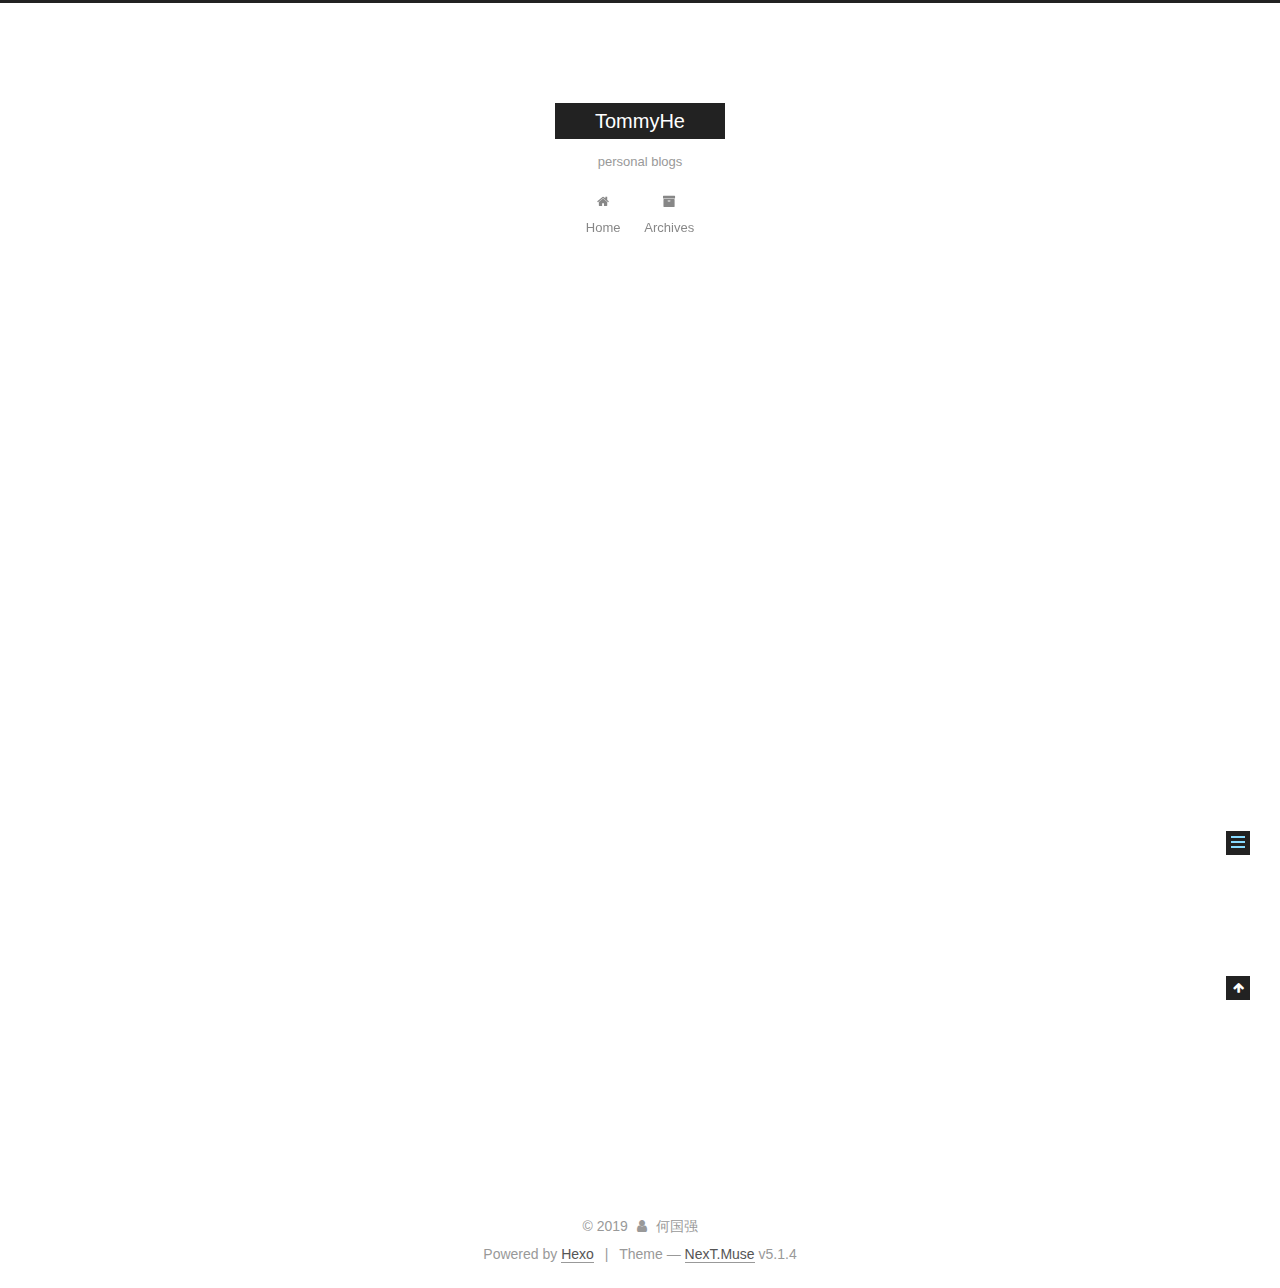
<file: 2019/06/13/FirstNight/index.html>
<!DOCTYPE html>



  


<html class="theme-next muse use-motion" lang>
<head><meta name="generator" content="Hexo 3.8.0">
  <meta charset="UTF-8">
<meta http-equiv="X-UA-Compatible" content="IE=edge">
<meta name="viewport" content="width=device-width, initial-scale=1, maximum-scale=1">
<meta name="theme-color" content="#222">









<meta http-equiv="Cache-Control" content="no-transform">
<meta http-equiv="Cache-Control" content="no-siteapp">
















  
  
  <link href="/lib/fancybox/source/jquery.fancybox.css?v=2.1.5" rel="stylesheet" type="text/css">







<link href="/lib/font-awesome/css/font-awesome.min.css?v=4.6.2" rel="stylesheet" type="text/css">

<link href="/css/main.css?v=5.1.4" rel="stylesheet" type="text/css">


  <link rel="apple-touch-icon" sizes="180x180" href="/images/apple-touch-icon-next.png?v=5.1.4">


  <link rel="icon" type="image/png" sizes="32x32" href="/images/favicon-32x32-next.png?v=5.1.4">


  <link rel="icon" type="image/png" sizes="16x16" href="/images/favicon-16x16-next.png?v=5.1.4">


  <link rel="mask-icon" href="/images/logo.svg?v=5.1.4" color="#222">





  <meta name="keywords" content="Hexo, NexT">










<meta name="description" content="title: First Night 我有一头小毛驴，可是我从来都不骑。  123456789101112131415161718192021&amp;lt;resultMap id=&amp;quot;b2bCustomerProductionBoardMap&amp;quot; type=&amp;quot;B2bCustomerProductionBoard&amp;quot;&amp;gt;          &amp;lt;id prop">
<meta property="og:type" content="article">
<meta property="og:title" content="TommyHe">
<meta property="og:url" content="http://yoursite.com/2019/06/13/FirstNight/index.html">
<meta property="og:site_name" content="TommyHe">
<meta property="og:description" content="title: First Night 我有一头小毛驴，可是我从来都不骑。  123456789101112131415161718192021&amp;lt;resultMap id=&amp;quot;b2bCustomerProductionBoardMap&amp;quot; type=&amp;quot;B2bCustomerProductionBoard&amp;quot;&amp;gt;          &amp;lt;id prop">
<meta property="og:locale" content="default">
<meta property="og:updated_time" content="2019-06-26T03:26:01.422Z">
<meta name="twitter:card" content="summary">
<meta name="twitter:title" content="TommyHe">
<meta name="twitter:description" content="title: First Night 我有一头小毛驴，可是我从来都不骑。  123456789101112131415161718192021&amp;lt;resultMap id=&amp;quot;b2bCustomerProductionBoardMap&amp;quot; type=&amp;quot;B2bCustomerProductionBoard&amp;quot;&amp;gt;          &amp;lt;id prop">



<script type="text/javascript" id="hexo.configurations">
  var NexT = window.NexT || {};
  var CONFIG = {
    root: '/',
    scheme: 'Muse',
    version: '5.1.4',
    sidebar: {"position":"left","display":"post","offset":12,"b2t":false,"scrollpercent":false,"onmobile":false},
    fancybox: true,
    tabs: true,
    motion: {"enable":true,"async":false,"transition":{"post_block":"fadeIn","post_header":"slideDownIn","post_body":"slideDownIn","coll_header":"slideLeftIn","sidebar":"slideUpIn"}},
    duoshuo: {
      userId: '0',
      author: 'Author'
    },
    algolia: {
      applicationID: '',
      apiKey: '',
      indexName: '',
      hits: {"per_page":10},
      labels: {"input_placeholder":"Search for Posts","hits_empty":"We didn't find any results for the search: ${query}","hits_stats":"${hits} results found in ${time} ms"}
    }
  };
</script>



  <link rel="canonical" href="http://yoursite.com/2019/06/13/FirstNight/">





  <title> | TommyHe</title>
  








</head>

<body itemscope itemtype="http://schema.org/WebPage" lang="default">

  
  
    
  

  <div class="container sidebar-position-left page-post-detail">
    <div class="headband"></div>

    <header id="header" class="header" itemscope itemtype="http://schema.org/WPHeader">
      <div class="header-inner"><div class="site-brand-wrapper">
  <div class="site-meta ">
    

    <div class="custom-logo-site-title">
      <a href="/" class="brand" rel="start">
        <span class="logo-line-before"><i></i></span>
        <span class="site-title">TommyHe</span>
        <span class="logo-line-after"><i></i></span>
      </a>
    </div>
      
        <p class="site-subtitle">personal blogs</p>
      
  </div>

  <div class="site-nav-toggle">
    <button>
      <span class="btn-bar"></span>
      <span class="btn-bar"></span>
      <span class="btn-bar"></span>
    </button>
  </div>
</div>

<nav class="site-nav">
  

  
    <ul id="menu" class="menu">
      
        
        <li class="menu-item menu-item-home">
          <a href="/" rel="section">
            
              <i class="menu-item-icon fa fa-fw fa-home"></i> <br>
            
            Home
          </a>
        </li>
      
        
        <li class="menu-item menu-item-archives">
          <a href="/archives/" rel="section">
            
              <i class="menu-item-icon fa fa-fw fa-archive"></i> <br>
            
            Archives
          </a>
        </li>
      

      
    </ul>
  

  
</nav>



 </div>
    </header>

    <main id="main" class="main">
      <div class="main-inner">
        <div class="content-wrap">
          <div id="content" class="content">
            

  <div id="posts" class="posts-expand">
    

  

  
  
  

  <article class="post post-type-normal" itemscope itemtype="http://schema.org/Article">
  
  
  
  <div class="post-block">
    <link itemprop="mainEntityOfPage" href="http://yoursite.com/2019/06/13/FirstNight/">

    <span hidden itemprop="author" itemscope itemtype="http://schema.org/Person">
      <meta itemprop="name" content="何国强">
      <meta itemprop="description" content>
      <meta itemprop="image" content="/images/avatar.gif">
    </span>

    <span hidden itemprop="publisher" itemscope itemtype="http://schema.org/Organization">
      <meta itemprop="name" content="TommyHe">
    </span>

    
      <header class="post-header">

        
        
          <h1 class="post-title" itemprop="name headline"></h1>
        

        <div class="post-meta">
          <span class="post-time">
            
              <span class="post-meta-item-icon">
                <i class="fa fa-calendar-o"></i>
              </span>
              
                <span class="post-meta-item-text">Posted on</span>
              
              <time title="Post created" itemprop="dateCreated datePublished" datetime="2019-06-13T18:16:45+08:00">
                2019-06-13
              </time>
            

            

            
          </span>

          

          
            
          

          
          

          

          

          

        </div>
      </header>
    

    
    
    
    <div class="post-body" itemprop="articleBody">

      
      

      
        <hr>
<h2 id="title-First-Night"><a href="#title-First-Night" class="headerlink" title=" title: First Night"></a> title: First Night</h2><blockquote>
<p>我有一头<strong>小毛驴</strong>，可是我从来都不骑。</p>
</blockquote>
<figure class="highlight plain"><table><tr><td class="gutter"><pre><span class="line">1</span><br><span class="line">2</span><br><span class="line">3</span><br><span class="line">4</span><br><span class="line">5</span><br><span class="line">6</span><br><span class="line">7</span><br><span class="line">8</span><br><span class="line">9</span><br><span class="line">10</span><br><span class="line">11</span><br><span class="line">12</span><br><span class="line">13</span><br><span class="line">14</span><br><span class="line">15</span><br><span class="line">16</span><br><span class="line">17</span><br><span class="line">18</span><br><span class="line">19</span><br><span class="line">20</span><br><span class="line">21</span><br></pre></td><td class="code"><pre><span class="line">&lt;resultMap id=&quot;b2bCustomerProductionBoardMap&quot; type=&quot;B2bCustomerProductionBoard&quot;&gt;   </span><br><span class="line">       &lt;id property=&quot;id&quot; column=&quot;id&quot; jdbcType=&quot;INTEGER&quot; /&gt;  </span><br><span class="line">       &lt;result property=&quot;prodCode&quot; column=&quot;prod_code&quot;/&gt;  </span><br><span class="line">       &lt;result property=&quot;prodName&quot; column=&quot;prod_name&quot;/&gt; </span><br><span class="line">       &lt;result property=&quot;prodScale&quot; column=&quot;prod_scale&quot;/&gt; </span><br><span class="line">       &lt;result property=&quot;innerCustomerCode&quot; column=&quot;inner_customer_code&quot;/&gt; </span><br><span class="line">       &lt;result property=&quot;innerCustomerName&quot; column=&quot;inner_customer_name&quot;/&gt; </span><br><span class="line">       &lt;result property=&quot;customerXkUniqueCode&quot; column=&quot;customer_xk_unique_code&quot;/&gt; </span><br><span class="line">       &lt;result property=&quot;profitCenterCode&quot; column=&quot;profit_center_code&quot;/&gt; </span><br><span class="line">       &lt;result property=&quot;profitCenterName&quot; column=&quot;profit_center_name&quot;/&gt; </span><br><span class="line">       &lt;result property=&quot;remark&quot; column=&quot;remark&quot;/&gt; </span><br><span class="line">       &lt;result property=&quot;stockQty&quot; column=&quot;stock_qty&quot;/&gt; </span><br><span class="line">       &lt;result property=&quot;updateTime&quot; column=&quot;update_time&quot;/&gt;</span><br><span class="line">       &lt;collection property=&quot;itemList&quot;  ofType=&quot;B2bCustomerProductionBoardItem&quot;&gt;</span><br><span class="line">           &lt;result property=&quot;id&quot; column=&quot;item_id&quot;/&gt;</span><br><span class="line">           &lt;result property=&quot;boardId&quot; column=&quot;board_id&quot;/&gt;  </span><br><span class="line">           &lt;result property=&quot;boardDate&quot; column=&quot;board_date&quot;/&gt;</span><br><span class="line">           &lt;result property=&quot;planQty&quot; column=&quot;plan_qty&quot;/&gt;</span><br><span class="line">           &lt;result property=&quot;lastPlanQty&quot; column=&quot;last_plan_qty&quot;/&gt; </span><br><span class="line">       &lt;/collection&gt;</span><br><span class="line">    &lt;/resultMap&gt;</span><br></pre></td></tr></table></figure>


      
    </div>
    
    
    

    

    

    

    <footer class="post-footer">
      

      
      
      

      
        <div class="post-nav">
          <div class="post-nav-next post-nav-item">
            
              <a href="/2019/06/13/hello-world/" rel="next" title="Hello World">
                <i class="fa fa-chevron-left"></i> Hello World
              </a>
            
          </div>

          <span class="post-nav-divider"></span>

          <div class="post-nav-prev post-nav-item">
            
          </div>
        </div>
      

      
      
    </footer>
  </div>
  
  
  
  </article>



    <div class="post-spread">
      
    </div>
  </div>


          </div>
          


          

  



        </div>
        
          
  
  <div class="sidebar-toggle">
    <div class="sidebar-toggle-line-wrap">
      <span class="sidebar-toggle-line sidebar-toggle-line-first"></span>
      <span class="sidebar-toggle-line sidebar-toggle-line-middle"></span>
      <span class="sidebar-toggle-line sidebar-toggle-line-last"></span>
    </div>
  </div>

  <aside id="sidebar" class="sidebar">
    
    <div class="sidebar-inner">

      

      
        <ul class="sidebar-nav motion-element">
          <li class="sidebar-nav-toc sidebar-nav-active" data-target="post-toc-wrap">
            Table of Contents
          </li>
          <li class="sidebar-nav-overview" data-target="site-overview-wrap">
            Overview
          </li>
        </ul>
      

      <section class="site-overview-wrap sidebar-panel">
        <div class="site-overview">
          <div class="site-author motion-element" itemprop="author" itemscope itemtype="http://schema.org/Person">
            
              <p class="site-author-name" itemprop="name">何国强</p>
              <p class="site-description motion-element" itemprop="description"></p>
          </div>

          <nav class="site-state motion-element">

            
              <div class="site-state-item site-state-posts">
              
                <a href="/archives/">
              
                  <span class="site-state-item-count">2</span>
                  <span class="site-state-item-name">posts</span>
                </a>
              </div>
            

            

            

          </nav>

          

          

          
          

          
          

          

        </div>
      </section>

      
      <!--noindex-->
        <section class="post-toc-wrap motion-element sidebar-panel sidebar-panel-active">
          <div class="post-toc">

            
              
            

            
              <div class="post-toc-content"><ol class="nav"><li class="nav-item nav-level-2"><a class="nav-link" href="#title-First-Night"><span class="nav-number">1.</span> <span class="nav-text"> title: First Night</span></a></li></ol></div>
            

          </div>
        </section>
      <!--/noindex-->
      

      

    </div>
  </aside>


        
      </div>
    </main>

    <footer id="footer" class="footer">
      <div class="footer-inner">
        <div class="copyright">&copy; <span itemprop="copyrightYear">2019</span>
  <span class="with-love">
    <i class="fa fa-user"></i>
  </span>
  <span class="author" itemprop="copyrightHolder">何国强</span>

  
</div>


  <div class="powered-by">Powered by <a class="theme-link" target="_blank" href="https://hexo.io">Hexo</a></div>



  <span class="post-meta-divider">|</span>



  <div class="theme-info">Theme &mdash; <a class="theme-link" target="_blank" href="https://github.com/iissnan/hexo-theme-next">NexT.Muse</a> v5.1.4</div>




        







        
      </div>
    </footer>

    
      <div class="back-to-top">
        <i class="fa fa-arrow-up"></i>
        
      </div>
    

    

  </div>

  

<script type="text/javascript">
  if (Object.prototype.toString.call(window.Promise) !== '[object Function]') {
    window.Promise = null;
  }
</script>









  












  
  
    <script type="text/javascript" src="/lib/jquery/index.js?v=2.1.3"></script>
  

  
  
    <script type="text/javascript" src="/lib/fastclick/lib/fastclick.min.js?v=1.0.6"></script>
  

  
  
    <script type="text/javascript" src="/lib/jquery_lazyload/jquery.lazyload.js?v=1.9.7"></script>
  

  
  
    <script type="text/javascript" src="/lib/velocity/velocity.min.js?v=1.2.1"></script>
  

  
  
    <script type="text/javascript" src="/lib/velocity/velocity.ui.min.js?v=1.2.1"></script>
  

  
  
    <script type="text/javascript" src="/lib/fancybox/source/jquery.fancybox.pack.js?v=2.1.5"></script>
  


  


  <script type="text/javascript" src="/js/src/utils.js?v=5.1.4"></script>

  <script type="text/javascript" src="/js/src/motion.js?v=5.1.4"></script>



  
  

  
  <script type="text/javascript" src="/js/src/scrollspy.js?v=5.1.4"></script>
<script type="text/javascript" src="/js/src/post-details.js?v=5.1.4"></script>



  


  <script type="text/javascript" src="/js/src/bootstrap.js?v=5.1.4"></script>



  


  




	





  





  












  





  

  

  

  
  

  

  

  

</body>
</html>
</file>
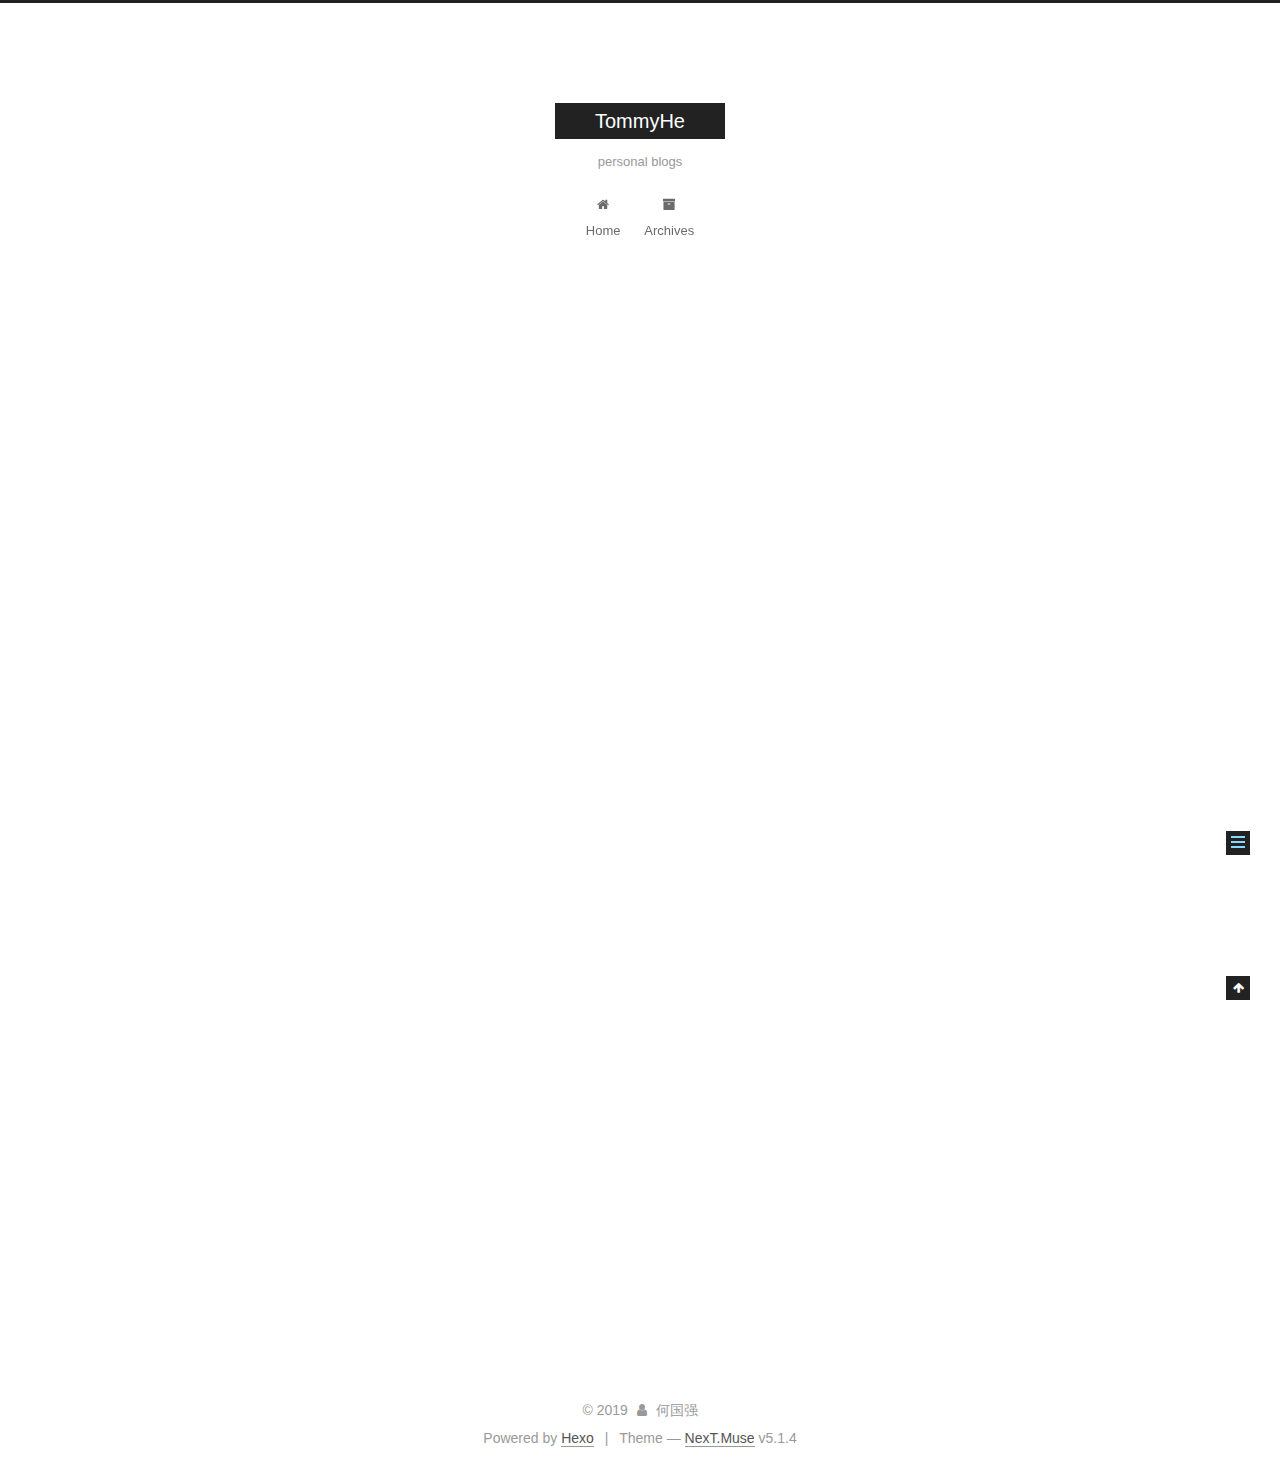
<file: 2019/06/13/hello-world/index.html>
<!DOCTYPE html>



  


<html class="theme-next muse use-motion" lang>
<head><meta name="generator" content="Hexo 3.8.0">
  <meta charset="UTF-8">
<meta http-equiv="X-UA-Compatible" content="IE=edge">
<meta name="viewport" content="width=device-width, initial-scale=1, maximum-scale=1">
<meta name="theme-color" content="#222">









<meta http-equiv="Cache-Control" content="no-transform">
<meta http-equiv="Cache-Control" content="no-siteapp">
















  
  
  <link href="/lib/fancybox/source/jquery.fancybox.css?v=2.1.5" rel="stylesheet" type="text/css">







<link href="/lib/font-awesome/css/font-awesome.min.css?v=4.6.2" rel="stylesheet" type="text/css">

<link href="/css/main.css?v=5.1.4" rel="stylesheet" type="text/css">


  <link rel="apple-touch-icon" sizes="180x180" href="/images/apple-touch-icon-next.png?v=5.1.4">


  <link rel="icon" type="image/png" sizes="32x32" href="/images/favicon-32x32-next.png?v=5.1.4">


  <link rel="icon" type="image/png" sizes="16x16" href="/images/favicon-16x16-next.png?v=5.1.4">


  <link rel="mask-icon" href="/images/logo.svg?v=5.1.4" color="#222">





  <meta name="keywords" content="Hexo, NexT">










<meta name="description" content="Welcome to Hexo! This is your very first post. Check documentation for more info. If you get any problems when using Hexo, you can find the answer in troubleshooting or you can ask me on GitHub. Quick">
<meta property="og:type" content="article">
<meta property="og:title" content="Hello World">
<meta property="og:url" content="http://yoursite.com/2019/06/13/hello-world/index.html">
<meta property="og:site_name" content="TommyHe">
<meta property="og:description" content="Welcome to Hexo! This is your very first post. Check documentation for more info. If you get any problems when using Hexo, you can find the answer in troubleshooting or you can ask me on GitHub. Quick">
<meta property="og:locale" content="default">
<meta property="og:updated_time" content="2019-06-13T09:30:31.331Z">
<meta name="twitter:card" content="summary">
<meta name="twitter:title" content="Hello World">
<meta name="twitter:description" content="Welcome to Hexo! This is your very first post. Check documentation for more info. If you get any problems when using Hexo, you can find the answer in troubleshooting or you can ask me on GitHub. Quick">



<script type="text/javascript" id="hexo.configurations">
  var NexT = window.NexT || {};
  var CONFIG = {
    root: '/',
    scheme: 'Muse',
    version: '5.1.4',
    sidebar: {"position":"left","display":"post","offset":12,"b2t":false,"scrollpercent":false,"onmobile":false},
    fancybox: true,
    tabs: true,
    motion: {"enable":true,"async":false,"transition":{"post_block":"fadeIn","post_header":"slideDownIn","post_body":"slideDownIn","coll_header":"slideLeftIn","sidebar":"slideUpIn"}},
    duoshuo: {
      userId: '0',
      author: 'Author'
    },
    algolia: {
      applicationID: '',
      apiKey: '',
      indexName: '',
      hits: {"per_page":10},
      labels: {"input_placeholder":"Search for Posts","hits_empty":"We didn't find any results for the search: ${query}","hits_stats":"${hits} results found in ${time} ms"}
    }
  };
</script>



  <link rel="canonical" href="http://yoursite.com/2019/06/13/hello-world/">





  <title>Hello World | TommyHe</title>
  








</head>

<body itemscope itemtype="http://schema.org/WebPage" lang="default">

  
  
    
  

  <div class="container sidebar-position-left page-post-detail">
    <div class="headband"></div>

    <header id="header" class="header" itemscope itemtype="http://schema.org/WPHeader">
      <div class="header-inner"><div class="site-brand-wrapper">
  <div class="site-meta ">
    

    <div class="custom-logo-site-title">
      <a href="/" class="brand" rel="start">
        <span class="logo-line-before"><i></i></span>
        <span class="site-title">TommyHe</span>
        <span class="logo-line-after"><i></i></span>
      </a>
    </div>
      
        <p class="site-subtitle">personal blogs</p>
      
  </div>

  <div class="site-nav-toggle">
    <button>
      <span class="btn-bar"></span>
      <span class="btn-bar"></span>
      <span class="btn-bar"></span>
    </button>
  </div>
</div>

<nav class="site-nav">
  

  
    <ul id="menu" class="menu">
      
        
        <li class="menu-item menu-item-home">
          <a href="/" rel="section">
            
              <i class="menu-item-icon fa fa-fw fa-home"></i> <br>
            
            Home
          </a>
        </li>
      
        
        <li class="menu-item menu-item-archives">
          <a href="/archives/" rel="section">
            
              <i class="menu-item-icon fa fa-fw fa-archive"></i> <br>
            
            Archives
          </a>
        </li>
      

      
    </ul>
  

  
</nav>



 </div>
    </header>

    <main id="main" class="main">
      <div class="main-inner">
        <div class="content-wrap">
          <div id="content" class="content">
            

  <div id="posts" class="posts-expand">
    

  

  
  
  

  <article class="post post-type-normal" itemscope itemtype="http://schema.org/Article">
  
  
  
  <div class="post-block">
    <link itemprop="mainEntityOfPage" href="http://yoursite.com/2019/06/13/hello-world/">

    <span hidden itemprop="author" itemscope itemtype="http://schema.org/Person">
      <meta itemprop="name" content="何国强">
      <meta itemprop="description" content>
      <meta itemprop="image" content="/images/avatar.gif">
    </span>

    <span hidden itemprop="publisher" itemscope itemtype="http://schema.org/Organization">
      <meta itemprop="name" content="TommyHe">
    </span>

    
      <header class="post-header">

        
        
          <h1 class="post-title" itemprop="name headline">Hello World</h1>
        

        <div class="post-meta">
          <span class="post-time">
            
              <span class="post-meta-item-icon">
                <i class="fa fa-calendar-o"></i>
              </span>
              
                <span class="post-meta-item-text">Posted on</span>
              
              <time title="Post created" itemprop="dateCreated datePublished" datetime="2019-06-13T17:30:31+08:00">
                2019-06-13
              </time>
            

            

            
          </span>

          

          
            
          

          
          

          

          

          

        </div>
      </header>
    

    
    
    
    <div class="post-body" itemprop="articleBody">

      
      

      
        <p>Welcome to <a href="https://hexo.io/" target="_blank" rel="noopener">Hexo</a>! This is your very first post. Check <a href="https://hexo.io/docs/" target="_blank" rel="noopener">documentation</a> for more info. If you get any problems when using Hexo, you can find the answer in <a href="https://hexo.io/docs/troubleshooting.html" target="_blank" rel="noopener">troubleshooting</a> or you can ask me on <a href="https://github.com/hexojs/hexo/issues" target="_blank" rel="noopener">GitHub</a>.</p>
<h2 id="Quick-Start"><a href="#Quick-Start" class="headerlink" title="Quick Start"></a>Quick Start</h2><h3 id="Create-a-new-post"><a href="#Create-a-new-post" class="headerlink" title="Create a new post"></a>Create a new post</h3><figure class="highlight bash"><table><tr><td class="gutter"><pre><span class="line">1</span><br></pre></td><td class="code"><pre><span class="line">$ hexo new <span class="string">"My New Post"</span></span><br></pre></td></tr></table></figure>

<p>More info: <a href="https://hexo.io/docs/writing.html" target="_blank" rel="noopener">Writing</a></p>
<h3 id="Run-server"><a href="#Run-server" class="headerlink" title="Run server"></a>Run server</h3><figure class="highlight bash"><table><tr><td class="gutter"><pre><span class="line">1</span><br></pre></td><td class="code"><pre><span class="line">$ hexo server</span><br></pre></td></tr></table></figure>

<p>More info: <a href="https://hexo.io/docs/server.html" target="_blank" rel="noopener">Server</a></p>
<h3 id="Generate-static-files"><a href="#Generate-static-files" class="headerlink" title="Generate static files"></a>Generate static files</h3><figure class="highlight bash"><table><tr><td class="gutter"><pre><span class="line">1</span><br></pre></td><td class="code"><pre><span class="line">$ hexo generate</span><br></pre></td></tr></table></figure>

<p>More info: <a href="https://hexo.io/docs/generating.html" target="_blank" rel="noopener">Generating</a></p>
<h3 id="Deploy-to-remote-sites"><a href="#Deploy-to-remote-sites" class="headerlink" title="Deploy to remote sites"></a>Deploy to remote sites</h3><figure class="highlight bash"><table><tr><td class="gutter"><pre><span class="line">1</span><br></pre></td><td class="code"><pre><span class="line">$ hexo deploy</span><br></pre></td></tr></table></figure>

<p>More info: <a href="https://hexo.io/docs/deployment.html" target="_blank" rel="noopener">Deployment</a></p>

      
    </div>
    
    
    

    

    

    

    <footer class="post-footer">
      

      
      
      

      
        <div class="post-nav">
          <div class="post-nav-next post-nav-item">
            
          </div>

          <span class="post-nav-divider"></span>

          <div class="post-nav-prev post-nav-item">
            
              <a href="/2019/06/13/FirstNight/" rel="prev" title>
                 <i class="fa fa-chevron-right"></i>
              </a>
            
          </div>
        </div>
      

      
      
    </footer>
  </div>
  
  
  
  </article>



    <div class="post-spread">
      
    </div>
  </div>


          </div>
          


          

  



        </div>
        
          
  
  <div class="sidebar-toggle">
    <div class="sidebar-toggle-line-wrap">
      <span class="sidebar-toggle-line sidebar-toggle-line-first"></span>
      <span class="sidebar-toggle-line sidebar-toggle-line-middle"></span>
      <span class="sidebar-toggle-line sidebar-toggle-line-last"></span>
    </div>
  </div>

  <aside id="sidebar" class="sidebar">
    
    <div class="sidebar-inner">

      

      
        <ul class="sidebar-nav motion-element">
          <li class="sidebar-nav-toc sidebar-nav-active" data-target="post-toc-wrap">
            Table of Contents
          </li>
          <li class="sidebar-nav-overview" data-target="site-overview-wrap">
            Overview
          </li>
        </ul>
      

      <section class="site-overview-wrap sidebar-panel">
        <div class="site-overview">
          <div class="site-author motion-element" itemprop="author" itemscope itemtype="http://schema.org/Person">
            
              <p class="site-author-name" itemprop="name">何国强</p>
              <p class="site-description motion-element" itemprop="description"></p>
          </div>

          <nav class="site-state motion-element">

            
              <div class="site-state-item site-state-posts">
              
                <a href="/archives/">
              
                  <span class="site-state-item-count">2</span>
                  <span class="site-state-item-name">posts</span>
                </a>
              </div>
            

            

            

          </nav>

          

          

          
          

          
          

          

        </div>
      </section>

      
      <!--noindex-->
        <section class="post-toc-wrap motion-element sidebar-panel sidebar-panel-active">
          <div class="post-toc">

            
              
            

            
              <div class="post-toc-content"><ol class="nav"><li class="nav-item nav-level-2"><a class="nav-link" href="#Quick-Start"><span class="nav-number">1.</span> <span class="nav-text">Quick Start</span></a><ol class="nav-child"><li class="nav-item nav-level-3"><a class="nav-link" href="#Create-a-new-post"><span class="nav-number">1.1.</span> <span class="nav-text">Create a new post</span></a></li><li class="nav-item nav-level-3"><a class="nav-link" href="#Run-server"><span class="nav-number">1.2.</span> <span class="nav-text">Run server</span></a></li><li class="nav-item nav-level-3"><a class="nav-link" href="#Generate-static-files"><span class="nav-number">1.3.</span> <span class="nav-text">Generate static files</span></a></li><li class="nav-item nav-level-3"><a class="nav-link" href="#Deploy-to-remote-sites"><span class="nav-number">1.4.</span> <span class="nav-text">Deploy to remote sites</span></a></li></ol></li></ol></div>
            

          </div>
        </section>
      <!--/noindex-->
      

      

    </div>
  </aside>


        
      </div>
    </main>

    <footer id="footer" class="footer">
      <div class="footer-inner">
        <div class="copyright">&copy; <span itemprop="copyrightYear">2019</span>
  <span class="with-love">
    <i class="fa fa-user"></i>
  </span>
  <span class="author" itemprop="copyrightHolder">何国强</span>

  
</div>


  <div class="powered-by">Powered by <a class="theme-link" target="_blank" href="https://hexo.io">Hexo</a></div>



  <span class="post-meta-divider">|</span>



  <div class="theme-info">Theme &mdash; <a class="theme-link" target="_blank" href="https://github.com/iissnan/hexo-theme-next">NexT.Muse</a> v5.1.4</div>




        







        
      </div>
    </footer>

    
      <div class="back-to-top">
        <i class="fa fa-arrow-up"></i>
        
      </div>
    

    

  </div>

  

<script type="text/javascript">
  if (Object.prototype.toString.call(window.Promise) !== '[object Function]') {
    window.Promise = null;
  }
</script>









  












  
  
    <script type="text/javascript" src="/lib/jquery/index.js?v=2.1.3"></script>
  

  
  
    <script type="text/javascript" src="/lib/fastclick/lib/fastclick.min.js?v=1.0.6"></script>
  

  
  
    <script type="text/javascript" src="/lib/jquery_lazyload/jquery.lazyload.js?v=1.9.7"></script>
  

  
  
    <script type="text/javascript" src="/lib/velocity/velocity.min.js?v=1.2.1"></script>
  

  
  
    <script type="text/javascript" src="/lib/velocity/velocity.ui.min.js?v=1.2.1"></script>
  

  
  
    <script type="text/javascript" src="/lib/fancybox/source/jquery.fancybox.pack.js?v=2.1.5"></script>
  


  


  <script type="text/javascript" src="/js/src/utils.js?v=5.1.4"></script>

  <script type="text/javascript" src="/js/src/motion.js?v=5.1.4"></script>



  
  

  
  <script type="text/javascript" src="/js/src/scrollspy.js?v=5.1.4"></script>
<script type="text/javascript" src="/js/src/post-details.js?v=5.1.4"></script>



  


  <script type="text/javascript" src="/js/src/bootstrap.js?v=5.1.4"></script>



  


  




	





  





  












  





  

  

  

  
  

  

  

  

</body>
</html>
</file>
<file: css/main.css>
/* normalize.css v3.0.2 | MIT License | git.io/normalize */
html {
  font-family: sans-serif; /* 1 */
  -ms-text-size-adjust: 100%; /* 2 */
  -webkit-text-size-adjust: 100%; /* 2 */
}
body {
  margin: 0;
}
article,
aside,
details,
figcaption,
figure,
footer,
header,
hgroup,
main,
menu,
nav,
section,
summary {
  display: block;
}
audio,
canvas,
progress,
video {
  display: inline-block; /* 1 */
  vertical-align: baseline; /* 2 */
}
audio:not([controls]) {
  display: none;
  height: 0;
}
[hidden],
template {
  display: none;
}
a {
  background-color: transparent;
}
a:active,
a:hover {
  outline: 0;
}
abbr[title] {
  border-bottom: 1px dotted;
}
b,
strong {
  font-weight: bold;
}
dfn {
  font-style: italic;
}
h1 {
  font-size: 2em;
  margin: 0.67em 0;
}
mark {
  background: #ff0;
  color: #000;
}
small {
  font-size: 80%;
}
sub,
sup {
  font-size: 75%;
  line-height: 0;
  position: relative;
  vertical-align: baseline;
}
sup {
  top: -0.5em;
}
sub {
  bottom: -0.25em;
}
img {
  border: 0;
}
svg:not(:root) {
  overflow: hidden;
}
figure {
  margin: 1em 40px;
}
hr {
  -moz-box-sizing: content-box;
  box-sizing: content-box;
  height: 0;
}
pre {
  overflow: auto;
}
code,
kbd,
pre,
samp {
  font-family: monospace, monospace;
  font-size: 1em;
}
button,
input,
optgroup,
select,
textarea {
  color: inherit; /* 1 */
  font: inherit; /* 2 */
  margin: 0; /* 3 */
}
button {
  overflow: visible;
}
button,
select {
  text-transform: none;
}
button,
html input[type="button"],
input[type="reset"],
input[type="submit"] {
  -webkit-appearance: button; /* 2 */
  cursor: pointer; /* 3 */
}
button[disabled],
html input[disabled] {
  cursor: default;
}
button::-moz-focus-inner,
input::-moz-focus-inner {
  border: 0;
  padding: 0;
}
input {
  line-height: normal;
}
input[type="checkbox"],
input[type="radio"] {
  box-sizing: border-box; /* 1 */
  padding: 0; /* 2 */
}
input[type="number"]::-webkit-inner-spin-button,
input[type="number"]::-webkit-outer-spin-button {
  height: auto;
}
input[type="search"] {
  -webkit-appearance: textfield; /* 1 */
  -moz-box-sizing: content-box;
  -webkit-box-sizing: content-box; /* 2 */
  box-sizing: content-box;
}
input[type="search"]::-webkit-search-cancel-button,
input[type="search"]::-webkit-search-decoration {
  -webkit-appearance: none;
}
fieldset {
  border: 1px solid #c0c0c0;
  margin: 0 2px;
  padding: 0.35em 0.625em 0.75em;
}
legend {
  border: 0; /* 1 */
  padding: 0; /* 2 */
}
textarea {
  overflow: auto;
}
optgroup {
  font-weight: bold;
}
table {
  border-collapse: collapse;
  border-spacing: 0;
}
td,
th {
  padding: 0;
}
::selection {
  background: #262a30;
  color: #fff;
}
body {
  position: relative;
  font-family: 'Lato', "PingFang SC", "Microsoft YaHei", sans-serif;
  font-size: 14px;
  line-height: 2;
  color: #555;
  background: #fff;
}
@media (max-width: 767px) {
  body {
    padding-right: 0 !important;
  }
}
@media (min-width: 768px) and (max-width: 991px) {
  body {
    padding-right: 0 !important;
  }
}
@media (min-width: 1600px) {
  body {
    font-size: 16px;
  }
}
h1,
h2,
h3,
h4,
h5,
h6 {
  margin: 0;
  padding: 0;
  font-weight: bold;
  line-height: 1.5;
  font-family: 'Lato', "PingFang SC", "Microsoft YaHei", sans-serif;
}
h2,
h3,
h4,
h5,
h6 {
  margin: 20px 0 15px;
}
h1 {
  font-size: 22px;
}
@media (max-width: 767px) {
  h1 {
    font-size: 18px;
  }
}
h2 {
  font-size: 20px;
}
@media (max-width: 767px) {
  h2 {
    font-size: 16px;
  }
}
h3 {
  font-size: 18px;
}
@media (max-width: 767px) {
  h3 {
    font-size: 14px;
  }
}
h4 {
  font-size: 16px;
}
@media (max-width: 767px) {
  h4 {
    font-size: 12px;
  }
}
h5 {
  font-size: 14px;
}
@media (max-width: 767px) {
  h5 {
    font-size: 10px;
  }
}
h6 {
  font-size: 12px;
}
@media (max-width: 767px) {
  h6 {
    font-size: 8px;
  }
}
p {
  margin: 0 0 20px 0;
}
a {
  color: #555;
  text-decoration: none;
  outline: none;
  border-bottom: 1px solid #999;
  word-wrap: break-word;
}
a:hover {
  color: #222;
  border-bottom-color: #222;
}
blockquote {
  margin: 0;
  padding: 0;
}
img {
  display: block;
  margin: auto;
  max-width: 100%;
  height: auto;
}
hr {
  margin: 40px 0;
  height: 3px;
  border: none;
  background-color: #ddd;
  background-image: repeating-linear-gradient(-45deg, #fff, #fff 4px, transparent 4px, transparent 8px);
}
blockquote {
  padding: 0 15px;
  color: #666;
  border-left: 4px solid #ddd;
}
blockquote cite::before {
  content: "-";
  padding: 0 5px;
}
dt {
  font-weight: 700;
}
dd {
  margin: 0;
  padding: 0;
}
kbd {
  border: 1px solid #ccc;
  border-radius: 0.2em;
  box-shadow: 0.1em 0.1em 0.2em rgba(0,0,0,0.1);
  background-color: #f9f9f9;
  font-family: inherit;
  background-image: -webkit-linear-gradient(top, #eee, #fff, #eee);
  padding: 0.1em 0.3em;
  white-space: nowrap;
}
.text-left {
  text-align: left;
}
.text-center {
  text-align: center;
}
.text-right {
  text-align: right;
}
.text-justify {
  text-align: justify;
}
.text-nowrap {
  white-space: nowrap;
}
.text-lowercase {
  text-transform: lowercase;
}
.text-uppercase {
  text-transform: uppercase;
}
.text-capitalize {
  text-transform: capitalize;
}
.center-block {
  display: block;
  margin-left: auto;
  margin-right: auto;
}
.clearfix:before,
.clearfix:after {
  content: " ";
  display: table;
}
.clearfix:after {
  clear: both;
}
.pullquote {
  width: 45%;
}
.pullquote.left {
  float: left;
  margin-left: 5px;
  margin-right: 10px;
}
.pullquote.right {
  float: right;
  margin-left: 10px;
  margin-right: 5px;
}
.affix.affix.affix {
  position: fixed;
}
.translation {
  margin-top: -20px;
  font-size: 14px;
  color: #999;
}
.scrollbar-measure {
  width: 100px;
  height: 100px;
  overflow: scroll;
  position: absolute;
  top: -9999px;
}
.use-motion .motion-element {
  opacity: 0;
}
table {
  margin: 20px 0;
  width: 100%;
  border-collapse: collapse;
  border-spacing: 0;
  border: 1px solid #ddd;
  font-size: 14px;
  table-layout: fixed;
  word-wrap: break-all;
}
table>tbody>tr:nth-of-type(odd) {
  background-color: #f9f9f9;
}
table>tbody>tr:hover {
  background-color: #f5f5f5;
}
caption,
th,
td {
  padding: 8px;
  text-align: left;
  vertical-align: middle;
  font-weight: normal;
}
th,
td {
  border-bottom: 3px solid #ddd;
  border-right: 1px solid #eee;
}
th {
  padding-bottom: 10px;
  font-weight: 700;
}
td {
  border-bottom-width: 1px;
}
html,
body {
  height: 100%;
}
.container {
  position: relative;
  min-height: 100%;
}
.header-inner {
  margin: 0 auto;
  padding: 100px 0 70px;
  width: 700px;
}
@media (min-width: 1600px) {
  .container .header-inner {
    width: 900px;
  }
}
.main {
  padding-bottom: 150px;
}
.main-inner {
  margin: 0 auto;
  width: 700px;
}
@media (min-width: 1600px) {
  .container .main-inner {
    width: 900px;
  }
}
.footer {
  position: absolute;
  left: 0;
  bottom: 0;
  width: 100%;
  min-height: 50px;
}
.footer-inner {
  box-sizing: border-box;
  margin: 20px auto;
  width: 700px;
}
@media (min-width: 1600px) {
  .container .footer-inner {
    width: 900px;
  }
}
pre,
.highlight {
  overflow: auto;
  margin: 20px 0;
  padding: 0;
  font-size: 13px;
  color: #4d4d4c;
  background: #f7f7f7;
  line-height: 1.6;
}
pre,
code {
  font-family: consolas, Menlo, "PingFang SC", "Microsoft YaHei", monospace;
}
code {
  padding: 2px 4px;
  word-wrap: break-word;
  color: #555;
  background: #eee;
  border-radius: 3px;
  font-size: 13px;
}
pre {
  padding: 10px;
}
pre code {
  padding: 0;
  color: #4d4d4c;
  background: none;
  text-shadow: none;
}
.highlight {
  border-radius: 1px;
}
.highlight pre {
  border: none;
  margin: 0;
  padding: 10px 0;
}
.highlight table {
  margin: 0;
  width: auto;
  border: none;
}
.highlight td {
  border: none;
  padding: 0;
}
.highlight figcaption {
  font-size: 1em;
  color: #4d4d4c;
  line-height: 1em;
  margin-bottom: 1em;
}
.highlight figcaption:before,
.highlight figcaption:after {
  content: " ";
  display: table;
}
.highlight figcaption:after {
  clear: both;
}
.highlight figcaption a {
  float: right;
  color: #4d4d4c;
}
.highlight figcaption a:hover {
  border-bottom-color: #4d4d4c;
}
.highlight .gutter pre {
  padding-left: 10px;
  padding-right: 10px;
  color: #869194;
  text-align: right;
  background-color: #eff2f3;
}
.highlight .code pre {
  width: 100%;
  padding-left: 10px;
  padding-right: 10px;
  background-color: #f7f7f7;
}
.highlight .line {
  height: 20px;
}
.gutter {
  -webkit-user-select: none;
  -moz-user-select: none;
  -ms-user-select: none;
  user-select: none;
}
.gist table {
  width: auto;
}
.gist table td {
  border: none;
}
pre .deletion {
  background: #fdd;
}
pre .addition {
  background: #dfd;
}
pre .meta {
  color: #8959a8;
}
pre .comment {
  color: #8e908c;
}
pre .variable,
pre .attribute,
pre .tag,
pre .regexp,
pre .ruby .constant,
pre .xml .tag .title,
pre .xml .pi,
pre .xml .doctype,
pre .html .doctype,
pre .css .id,
pre .css .class,
pre .css .pseudo {
  color: #c82829;
}
pre .number,
pre .preprocessor,
pre .built_in,
pre .literal,
pre .params,
pre .constant,
pre .command {
  color: #f5871f;
}
pre .ruby .class .title,
pre .css .rules .attribute,
pre .string,
pre .value,
pre .inheritance,
pre .header,
pre .ruby .symbol,
pre .xml .cdata,
pre .special,
pre .number,
pre .formula {
  color: #718c00;
}
pre .title,
pre .css .hexcolor {
  color: #3e999f;
}
pre .function,
pre .python .decorator,
pre .python .title,
pre .ruby .function .title,
pre .ruby .title .keyword,
pre .perl .sub,
pre .javascript .title,
pre .coffeescript .title {
  color: #4271ae;
}
pre .keyword,
pre .javascript .function {
  color: #8959a8;
}
.full-image.full-image.full-image.full-image {
  border: none;
  max-width: 100%;
  width: auto;
  margin: 20px auto 25px;
}
@media (min-width: 992px) {
  .full-image.full-image.full-image.full-image {
    max-width: none;
    width: 110%;
    margin: 25px -5%;
  }
}
.blockquote-center,
.page-home .post-type-quote blockquote,
.page-post-detail .post-type-quote blockquote {
  position: relative;
  margin: 40px 0;
  padding: 0;
  border-left: none;
  text-align: center;
}
.blockquote-center::before,
.page-home .post-type-quote blockquote::before,
.page-post-detail .post-type-quote blockquote::before,
.blockquote-center::after,
.page-home .post-type-quote blockquote::after,
.page-post-detail .post-type-quote blockquote::after {
  position: absolute;
  content: ' ';
  display: block;
  width: 100%;
  height: 24px;
  opacity: 0.2;
  background-repeat: no-repeat;
  background-position: 0 -6px;
  background-size: 22px 22px;
}
.blockquote-center::before,
.page-home .post-type-quote blockquote::before,
.page-post-detail .post-type-quote blockquote::before {
  top: -20px;
  background-image: url("../images/quote-l.svg");
  border-top: 1px solid #ccc;
}
.blockquote-center::after,
.page-home .post-type-quote blockquote::after,
.page-post-detail .post-type-quote blockquote::after {
  bottom: -20px;
  background-image: url("../images/quote-r.svg");
  border-bottom: 1px solid #ccc;
  background-position: 100% 8px;
}
.blockquote-center p,
.page-home .post-type-quote blockquote p,
.page-post-detail .post-type-quote blockquote p,
.blockquote-center div,
.page-home .post-type-quote blockquote div,
.page-post-detail .post-type-quote blockquote div {
  text-align: center;
}
.post .post-body .group-picture img {
  box-sizing: border-box;
  padding: 0 3px;
  border: none;
}
.post .group-picture-row {
  overflow: hidden;
  margin-top: 6px;
}
.post .group-picture-row:first-child {
  margin-top: 0;
}
.post .group-picture-column {
  float: left;
}
.page-post-detail .post-body .group-picture-column {
  float: none;
  margin-top: 10px;
  width: auto !important;
}
.page-post-detail .post-body .group-picture-column img {
  margin: 0 auto;
}
.page-archive .group-picture-container {
  overflow: hidden;
}
.page-archive .group-picture-row {
  float: left;
}
.page-archive .group-picture-row:first-child {
  margin-top: 6px;
}
.page-archive .group-picture-column {
  max-width: 150px;
  max-height: 150px;
}
.post-body .note {
  position: relative;
  padding: 15px;
  margin-bottom: 20px;
  border: 1px solid #eee;
  border-left-width: 5px;
  border-radius: 3px;
}
.post-body .note h2,
.post-body .note h3,
.post-body .note h4,
.post-body .note h5,
.post-body .note h6 {
  margin-top: 0;
  margin-bottom: 0;
  border-bottom: initial;
  padding-top: 0 !important;
}
.post-body .note p:first-child,
.post-body .note ul:first-child,
.post-body .note ol:first-child,
.post-body .note table:first-child,
.post-body .note pre:first-child,
.post-body .note blockquote:first-child {
  margin-top: 0;
}
.post-body .note p:last-child,
.post-body .note ul:last-child,
.post-body .note ol:last-child,
.post-body .note table:last-child,
.post-body .note pre:last-child,
.post-body .note blockquote:last-child {
  margin-bottom: 0;
}
.post-body .note.default {
  border-left-color: #777;
}
.post-body .note.default h2,
.post-body .note.default h3,
.post-body .note.default h4,
.post-body .note.default h5,
.post-body .note.default h6 {
  color: #777;
}
.post-body .note.primary {
  border-left-color: #6f42c1;
}
.post-body .note.primary h2,
.post-body .note.primary h3,
.post-body .note.primary h4,
.post-body .note.primary h5,
.post-body .note.primary h6 {
  color: #6f42c1;
}
.post-body .note.info {
  border-left-color: #428bca;
}
.post-body .note.info h2,
.post-body .note.info h3,
.post-body .note.info h4,
.post-body .note.info h5,
.post-body .note.info h6 {
  color: #428bca;
}
.post-body .note.success {
  border-left-color: #5cb85c;
}
.post-body .note.success h2,
.post-body .note.success h3,
.post-body .note.success h4,
.post-body .note.success h5,
.post-body .note.success h6 {
  color: #5cb85c;
}
.post-body .note.warning {
  border-left-color: #f0ad4e;
}
.post-body .note.warning h2,
.post-body .note.warning h3,
.post-body .note.warning h4,
.post-body .note.warning h5,
.post-body .note.warning h6 {
  color: #f0ad4e;
}
.post-body .note.danger {
  border-left-color: #d9534f;
}
.post-body .note.danger h2,
.post-body .note.danger h3,
.post-body .note.danger h4,
.post-body .note.danger h5,
.post-body .note.danger h6 {
  color: #d9534f;
}
.post-body .label {
  display: inline;
  padding: 0 2px;
  white-space: nowrap;
}
.post-body .label.default {
  background-color: #f0f0f0;
}
.post-body .label.primary {
  background-color: #efe6f7;
}
.post-body .label.info {
  background-color: #e5f2f8;
}
.post-body .label.success {
  background-color: #e7f4e9;
}
.post-body .label.warning {
  background-color: #fcf6e1;
}
.post-body .label.danger {
  background-color: #fae8eb;
}
.post-body .tabs {
  position: relative;
  display: block;
  margin-bottom: 20px;
  padding-top: 10px;
}
.post-body .tabs ul.nav-tabs {
  margin: 0;
  padding: 0;
  display: flex;
  margin-bottom: -1px;
}
@media (max-width: 413px) {
  .post-body .tabs ul.nav-tabs {
    display: block;
    margin-bottom: 5px;
  }
}
.post-body .tabs ul.nav-tabs li.tab {
  list-style-type: none !important;
  margin: 0 0.25em 0 0;
  border-top: 3px solid transparent;
  border-left: 1px solid transparent;
  border-right: 1px solid transparent;
}
@media (max-width: 413px) {
  .post-body .tabs ul.nav-tabs li.tab {
    margin: initial;
    border-top: 1px solid transparent;
    border-left: 3px solid transparent;
    border-right: 1px solid transparent;
    border-bottom: 1px solid transparent;
  }
}
.post-body .tabs ul.nav-tabs li.tab a {
  outline: 0;
  border-bottom: initial;
  display: block;
  line-height: 1.8em;
  padding: 0.25em 0.75em;
  transition-duration: 0.2s;
  transition-timing-function: ease-out;
  transition-delay: 0s;
}
.post-body .tabs ul.nav-tabs li.tab a i {
  width: 1.285714285714286em;
}
.post-body .tabs ul.nav-tabs li.tab.active {
  border-top: 3px solid #fc6423;
  border-left: 1px solid #ddd;
  border-right: 1px solid #ddd;
  background-color: #fff;
}
@media (max-width: 413px) {
  .post-body .tabs ul.nav-tabs li.tab.active {
    border-top: 1px solid #ddd;
    border-left: 3px solid #fc6423;
    border-right: 1px solid #ddd;
    border-bottom: 1px solid #ddd;
  }
}
.post-body .tabs ul.nav-tabs li.tab.active a {
  cursor: default;
  color: #555;
}
.post-body .tabs .tab-content {
  background-color: #fff;
}
.post-body .tabs .tab-content .tab-pane {
  border: 1px solid #ddd;
  padding: 20px 20px 0 20px;
}
.post-body .tabs .tab-content .tab-pane:not(.active) {
  display: none !important;
}
.post-body .tabs .tab-content .tab-pane.active {
  display: block !important;
}
.btn {
  display: inline-block;
  padding: 0 20px;
  font-size: 14px;
  color: #fff;
  background: #222;
  border: 2px solid #222;
  text-decoration: none;
  border-radius: 0;
  transition-property: background-color;
  transition-duration: 0.2s;
  transition-timing-function: ease-in-out;
  transition-delay: 0s;
  line-height: 2;
}
.btn:hover {
  border-color: #222;
  color: #222;
  background: #fff;
}
.btn +.btn {
  margin: 0 0 8px 8px;
}
.btn .fa-fw {
  width: 1.285714285714286em;
  text-align: left;
}
.btn-bar {
  display: block;
  width: 22px;
  height: 2px;
  background: #555;
  border-radius: 1px;
}
.btn-bar+.btn-bar {
  margin-top: 4px;
}
.pagination {
  margin: 120px 0 40px;
  text-align: center;
  border-top: 1px solid #eee;
}
.page-number-basic,
.pagination .prev,
.pagination .next,
.pagination .page-number,
.pagination .space {
  display: inline-block;
  position: relative;
  top: -1px;
  margin: 0 10px;
  padding: 0 11px;
}
@media (max-width: 767px) {
  .page-number-basic,
  .pagination .prev,
  .pagination .next,
  .pagination .page-number,
  .pagination .space {
    margin: 0 5px;
  }
}
.pagination .prev,
.pagination .next,
.pagination .page-number {
  border-bottom: 0;
  border-top: 1px solid #eee;
  transition-property: border-color;
  transition-duration: 0.2s;
  transition-timing-function: ease-in-out;
  transition-delay: 0s;
}
.pagination .prev:hover,
.pagination .next:hover,
.pagination .page-number:hover {
  border-top-color: #222;
}
.pagination .space {
  padding: 0;
  margin: 0;
}
.pagination .prev {
  margin-left: 0;
}
.pagination .next {
  margin-right: 0;
}
.pagination .page-number.current {
  color: #fff;
  background: #ccc;
  border-top-color: #ccc;
}
@media (max-width: 767px) {
  .pagination {
    border-top: none;
  }
  .pagination .prev,
  .pagination .next,
  .pagination .page-number {
    margin-bottom: 10px;
    border-top: 0;
    border-bottom: 1px solid #eee;
    padding: 0 10px;
  }
  .pagination .prev:hover,
  .pagination .next:hover,
  .pagination .page-number:hover {
    border-bottom-color: #222;
  }
}
.comments {
  margin: 60px 20px 0;
}
.tag-cloud {
  text-align: center;
}
.tag-cloud a {
  display: inline-block;
  margin: 10px;
}
.back-to-top {
  box-sizing: border-box;
  position: fixed;
  bottom: -100px;
  right: 30px;
  z-index: 1050;
  padding: 0 6px;
  width: 24px;
  background: #222;
  font-size: 12px;
  opacity: 1;
  color: #fff;
  cursor: pointer;
  text-align: center;
  -webkit-transform: translateZ(0);
  transition-property: bottom;
  transition-duration: 0.2s;
  transition-timing-function: ease-in-out;
  transition-delay: 0s;
}
@media (min-width: 768px) and (max-width: 991px) {
  .back-to-top {
    display: none !important;
  }
}
@media (max-width: 767px) {
  .back-to-top {
    display: none !important;
  }
}
.back-to-top.back-to-top-on {
  bottom: 19px;
}
.header {
  background: transparent;
}
.header-inner {
  position: relative;
}
.headband {
  height: 3px;
  background: #222;
}
.site-meta {
  margin: 0;
  text-align: center;
}
@media (max-width: 767px) {
  .site-meta {
    text-align: center;
  }
}
.brand {
  position: relative;
  display: inline-block;
  padding: 0 40px;
  color: #fff;
  background: #222;
  border-bottom: none;
}
.brand:hover {
  color: #fff;
}
.logo {
  display: inline-block;
  margin-right: 5px;
  line-height: 36px;
  vertical-align: top;
}
.site-title {
  display: inline-block;
  vertical-align: top;
  line-height: 36px;
  font-size: 20px;
  font-weight: normal;
  font-family: 'Lato', "PingFang SC", "Microsoft YaHei", sans-serif;
}
.site-subtitle {
  margin-top: 10px;
  font-size: 13px;
  color: #999;
}
.use-motion .brand {
  opacity: 0;
}
.use-motion .logo,
.use-motion .site-title,
.use-motion .site-subtitle {
  opacity: 0;
  position: relative;
  top: -10px;
}
.site-nav-toggle {
  display: none;
  position: absolute;
  top: 10px;
  left: 10px;
}
@media (max-width: 767px) {
  .site-nav-toggle {
    display: block;
  }
}
.site-nav-toggle button {
  margin-top: 2px;
  padding: 9px 10px;
  background: transparent;
  border: none;
}
@media (max-width: 767px) {
  .site-nav {
    display: none;
    margin: 0 -10px;
    padding: 0 10px;
    clear: both;
    border-top: 1px solid #ddd;
  }
}
@media (min-width: 768px) and (max-width: 991px) {
  .site-nav {
    display: block !important;
  }
}
@media (min-width: 992px) {
  .site-nav {
    display: block !important;
  }
}
.menu {
  margin-top: 20px;
  padding-left: 0;
  text-align: center;
}
.menu .menu-item {
  display: inline-block;
  margin: 0 10px;
  list-style: none;
}
@media screen and (max-width: 767px) {
  .menu .menu-item {
    margin-top: 10px;
  }
}
.menu .menu-item a {
  display: block;
  font-size: 13px;
  line-height: inherit;
  border-bottom: 1px solid transparent;
  transition-property: border-color;
  transition-duration: 0.2s;
  transition-timing-function: ease-in-out;
  transition-delay: 0s;
}
.menu .menu-item a:hover {
  border-bottom-color: #222;
}
.menu .menu-item .fa {
  margin-right: 5px;
}
.use-motion .menu-item {
  opacity: 0;
}
.post-body {
  font-family: 'Lato', "PingFang SC", "Microsoft YaHei", sans-serif;
}
@media (max-width: 767px) {
  .post-body {
    word-break: break-word;
  }
}
.post-body .fancybox img {
  display: block !important;
  margin: 0 auto;
  cursor: pointer;
  cursor: zoom-in;
  cursor: -webkit-zoom-in;
}
.post-body .image-caption,
.post-body .figure .caption {
  margin: -20px auto 15px;
  text-align: center;
  font-size: 14px;
  color: #999;
  font-weight: bold;
  line-height: 1;
}
.post-sticky-flag {
  display: inline-block;
  font-size: 16px;
  -ms-transform: rotate(30deg);
  -webkit-transform: rotate(30deg);
  -moz-transform: rotate(30deg);
  -ms-transform: rotate(30deg);
  -o-transform: rotate(30deg);
  transform: rotate(30deg);
}
.use-motion .post-block,
.use-motion .pagination,
.use-motion .comments {
  opacity: 0;
}
.use-motion .post-header {
  opacity: 0;
}
.use-motion .post-body {
  opacity: 0;
}
.use-motion .collection-title {
  opacity: 0;
}
.posts-expand {
  padding-top: 40px;
}
@media (max-width: 767px) {
  .posts-expand {
    margin: 0 20px;
  }
  .post-body pre .gutter pre {
    padding-right: 10px;
  }
  .post-body .highlight {
    margin-left: 0px;
    margin-right: 0px;
    padding: 0;
  }
  .post-body .highlight .gutter pre {
    padding-right: 10px;
  }
}
@media (min-width: 992px) {
  .posts-expand .post-body {
    text-align: justify;
  }
}
.posts-expand .post-body h2,
.posts-expand .post-body h3,
.posts-expand .post-body h4,
.posts-expand .post-body h5,
.posts-expand .post-body h6 {
  padding-top: 10px;
}
.posts-expand .post-body h2 .header-anchor,
.posts-expand .post-body h3 .header-anchor,
.posts-expand .post-body h4 .header-anchor,
.posts-expand .post-body h5 .header-anchor,
.posts-expand .post-body h6 .header-anchor {
  float: right;
  margin-left: 10px;
  color: #ccc;
  border-bottom-style: none;
  visibility: hidden;
}
.posts-expand .post-body h2 .header-anchor:hover,
.posts-expand .post-body h3 .header-anchor:hover,
.posts-expand .post-body h4 .header-anchor:hover,
.posts-expand .post-body h5 .header-anchor:hover,
.posts-expand .post-body h6 .header-anchor:hover {
  color: inherit;
}
.posts-expand .post-body h2:hover .header-anchor,
.posts-expand .post-body h3:hover .header-anchor,
.posts-expand .post-body h4:hover .header-anchor,
.posts-expand .post-body h5:hover .header-anchor,
.posts-expand .post-body h6:hover .header-anchor {
  visibility: visible;
}
.posts-expand .post-body ul li {
  list-style: circle;
}
.posts-expand .post-body img {
  box-sizing: border-box;
  margin: auto;
  padding: 3px;
  border: 1px solid #ddd;
}
.posts-expand .post-body .fancybox img {
  margin: 0 auto 25px;
}
@media (max-width: 767px) {
  .posts-collapse {
    margin: 0 20px;
  }
  .posts-collapse .post-title,
  .posts-collapse .post-meta {
    display: block;
    width: auto;
    text-align: left;
  }
}
.posts-collapse {
  position: relative;
  z-index: 1010;
  margin-left: 55px;
}
.posts-collapse::after {
  content: " ";
  position: absolute;
  top: 20px;
  left: 0;
  margin-left: -2px;
  width: 4px;
  height: 100%;
  background: #f5f5f5;
  z-index: -1;
}
@media (max-width: 767px) {
  .posts-collapse {
    margin: 0 20px;
  }
}
.posts-collapse .collection-title {
  position: relative;
  margin: 60px 0;
}
.posts-collapse .collection-title h1,
.posts-collapse .collection-title h2 {
  margin-left: 20px;
}
.posts-collapse .collection-title small {
  color: #bbb;
  margin-left: 5px;
}
.posts-collapse .collection-title::before {
  content: " ";
  position: absolute;
  left: 0;
  top: 50%;
  margin-left: -4px;
  margin-top: -4px;
  width: 8px;
  height: 8px;
  background: #bbb;
  border-radius: 50%;
}
.posts-collapse .post {
  margin: 30px 0;
}
.posts-collapse .post-header {
  position: relative;
  transition-duration: 0.2s;
  transition-timing-function: ease-in-out;
  transition-delay: 0s;
  transition-property: border;
  border-bottom: 1px dashed #ccc;
}
.posts-collapse .post-header::before {
  content: " ";
  position: absolute;
  left: 0;
  top: 12px;
  width: 6px;
  height: 6px;
  margin-left: -4px;
  background: #bbb;
  border-radius: 50%;
  border: 1px solid #fff;
  transition-duration: 0.2s;
  transition-timing-function: ease-in-out;
  transition-delay: 0s;
  transition-property: background;
}
.posts-collapse .post-header:hover {
  border-bottom-color: #666;
}
.posts-collapse .post-header:hover::before {
  background: #222;
}
.posts-collapse .post-meta {
  position: absolute;
  font-size: 12px;
  left: 20px;
  top: 5px;
}
.posts-collapse .post-comments-count {
  display: none;
}
.posts-collapse .post-title {
  margin-left: 60px;
  font-size: 16px;
  font-weight: normal;
  line-height: inherit;
}
.posts-collapse .post-title::after {
  margin-left: 3px;
  opacity: 0.6;
}
.posts-collapse .post-title a {
  color: #666;
  border-bottom: none;
}
.page-home .post-type-quote .post-header,
.page-post-detail .post-type-quote .post-header,
.page-home .post-type-quote .post-tags,
.page-post-detail .post-type-quote .post-tags {
  display: none;
}
.posts-expand .post-title {
  text-align: center;
  word-break: break-word;
  font-weight: 400;
}
.posts-expand .post-title-link {
  display: inline-block;
  position: relative;
  color: #555;
  border-bottom: none;
  line-height: 1.2;
  vertical-align: top;
}
.posts-expand .post-title-link::before {
  content: "";
  position: absolute;
  width: 100%;
  height: 2px;
  bottom: 0;
  left: 0;
  background-color: #000;
  visibility: hidden;
  -webkit-transform: scaleX(0);
  -moz-transform: scaleX(0);
  -ms-transform: scaleX(0);
  -o-transform: scaleX(0);
  transform: scaleX(0);
  transition-duration: 0.2s;
  transition-timing-function: ease-in-out;
  transition-delay: 0s;
}
.posts-expand .post-title-link:hover::before {
  visibility: visible;
  -webkit-transform: scaleX(1);
  -moz-transform: scaleX(1);
  -ms-transform: scaleX(1);
  -o-transform: scaleX(1);
  transform: scaleX(1);
}
.posts-expand .post-title-link .fa {
  font-size: 16px;
}
.posts-expand .post-meta {
  margin: 3px 0 60px 0;
  color: #999;
  font-family: 'Lato', "PingFang SC", "Microsoft YaHei", sans-serif;
  font-size: 12px;
  text-align: center;
}
.posts-expand .post-meta .post-category-list {
  display: inline-block;
  margin: 0;
  padding: 3px;
}
.posts-expand .post-meta .post-category-list-link {
  color: #999;
}
.posts-expand .post-meta .post-description {
  font-size: 14px;
  margin-top: 2px;
}
.post-meta-divider {
  margin: 0 0.5em;
}
.post-meta-item-icon {
  margin-right: 3px;
}
@media (min-width: 768px) and (max-width: 991px) {
  .post-meta-item-icon {
    display: inline-block;
  }
}
@media (max-width: 767px) {
  .post-meta-item-icon {
    display: inline-block;
  }
}
@media (min-width: 768px) and (max-width: 991px) {
  .post-meta-item-text {
    display: none;
  }
}
@media (max-width: 767px) {
  .post-meta-item-text {
    display: none;
  }
}
@media (max-width: 767px) {
  .posts-expand .post-comments-count {
    display: none;
  }
}
.post-button {
  margin-top: 40px;
}
.posts-expand .post-tags {
  margin-top: 40px;
  text-align: center;
}
.posts-expand .post-tags a {
  display: inline-block;
  margin-right: 10px;
  font-size: 13px;
}
.post-nav {
  display: table;
  margin-top: 15px;
  width: 100%;
  border-top: 1px solid #eee;
}
.post-nav-divider {
  display: table-cell;
  width: 10%;
}
.post-nav-item {
  display: table-cell;
  padding: 10px 0 0 0;
  width: 45%;
  vertical-align: top;
}
.post-nav-item a {
  position: relative;
  display: block;
  line-height: 25px;
  font-size: 14px;
  color: #555;
  border-bottom: none;
}
.post-nav-item a:hover {
  color: #222;
  border-bottom: none;
}
.post-nav-item a:active {
  top: 2px;
}
.post-nav-item .fa {
  position: absolute;
  top: 8px;
  left: 0;
  font-size: 12px;
}
.post-nav-next a {
  padding-left: 15px;
}
.post-nav-prev {
  text-align: right;
}
.post-nav-prev a {
  padding-right: 15px;
}
.post-nav-prev .fa {
  right: 0;
  left: auto;
}
.posts-expand .post-eof {
  display: block;
  margin: 80px auto 60px;
  width: 8%;
  height: 1px;
  background: #ccc;
  text-align: center;
}
.post:last-child .post-eof.post-eof.post-eof {
  display: none;
}
.post-gallery {
  display: table;
  table-layout: fixed;
  width: 100%;
  border-collapse: separate;
}
.post-gallery-row {
  display: table-row;
}
.post-gallery .post-gallery-img {
  display: table-cell;
  text-align: center;
  vertical-align: middle;
  border: none;
}
.post-gallery .post-gallery-img img {
  max-width: 100%;
  max-height: 100%;
  border: none;
}
.fancybox-close,
.fancybox-close:hover {
  border: none;
}
.rtl.post-body p,
.rtl.post-body a,
.rtl.post-body h1,
.rtl.post-body h2,
.rtl.post-body h3,
.rtl.post-body h4,
.rtl.post-body h5,
.rtl.post-body h6,
.rtl.post-body li,
.rtl.post-body ul,
.rtl.post-body ol {
  direction: rtl;
  font-family: UKIJ Ekran;
}
.rtl.post-title {
  font-family: UKIJ Ekran;
}
.sidebar {
  position: fixed;
  right: 0;
  top: 0;
  bottom: 0;
  width: 0;
  z-index: 1040;
  box-shadow: inset 0 2px 6px #000;
  background: #222;
  -webkit-transform: translateZ(0);
}
.sidebar a {
  color: #999;
  border-bottom-color: #555;
}
.sidebar a:hover {
  color: #eee;
}
@media (min-width: 768px) and (max-width: 991px) {
  .sidebar {
    display: none !important;
  }
}
@media (max-width: 767px) {
  .sidebar {
    display: none !important;
  }
}
.sidebar-inner {
  position: relative;
  padding: 20px 10px;
  color: #999;
  text-align: center;
}
.site-overview-wrap {
  overflow: hidden;
}
.site-overview {
  overflow-y: auto;
  overflow-x: hidden;
}
.sidebar-toggle {
  position: fixed;
  right: 30px;
  bottom: 45px;
  width: 14px;
  height: 14px;
  padding: 5px;
  background: #222;
  line-height: 0;
  z-index: 1050;
  cursor: pointer;
  -webkit-transform: translateZ(0);
}
@media (min-width: 768px) and (max-width: 991px) {
  .sidebar-toggle {
    display: none !important;
  }
}
@media (max-width: 767px) {
  .sidebar-toggle {
    display: none !important;
  }
}
.sidebar-toggle-line {
  position: relative;
  display: inline-block;
  vertical-align: top;
  height: 2px;
  width: 100%;
  background: #fff;
  margin-top: 3px;
}
.sidebar-toggle-line:first-child {
  margin-top: 0;
}
.site-author-image {
  display: block;
  margin: 0 auto;
  padding: 2px;
  max-width: 96px;
  height: auto;
  border: 2px solid #333;
}
.site-author-name {
  margin: 5px 0 0;
  text-align: center;
  color: #f5f5f5;
  font-weight: normal;
}
.site-description {
  margin-top: 5px;
  text-align: center;
  font-size: 14px;
  color: #999;
}
.site-state {
  overflow: hidden;
  line-height: 1.4;
  white-space: nowrap;
  text-align: center;
}
.site-state-item {
  display: inline-block;
  padding: 0 15px;
  border-left: 1px solid #333;
}
.site-state-item:first-child {
  border-left: none;
}
.site-state-item a {
  border-bottom: none;
}
.site-state-item-count {
  display: block;
  text-align: center;
  color: inherit;
  font-weight: 600;
  font-size: 18px;
}
.site-state-item-name {
  font-size: 13px;
  color: inherit;
}
.feed-link {
  margin-top: 20px;
}
.feed-link a {
  display: inline-block;
  padding: 0 15px;
  color: #fc6423;
  border: 1px solid #fc6423;
  border-radius: 4px;
}
.feed-link a i {
  color: #fc6423;
  font-size: 14px;
}
.feed-link a:hover {
  color: #fff;
  background: #fc6423;
}
.feed-link a:hover i {
  color: #fff;
}
.links-of-author {
  margin-top: 20px;
}
.links-of-author a {
  display: inline-block;
  vertical-align: middle;
  margin-right: 10px;
  margin-bottom: 10px;
  border-bottom-color: #555;
  font-size: 13px;
}
.links-of-author a:before {
  display: inline-block;
  vertical-align: middle;
  margin-right: 3px;
  content: " ";
  width: 4px;
  height: 4px;
  border-radius: 50%;
  background: #55ff16;
}
.links-of-blogroll {
  font-size: 13px;
}
.links-of-blogroll-title {
  margin-top: 20px;
  font-size: 14px;
  font-weight: 600;
}
.links-of-blogroll-list {
  margin: 0;
  padding: 0;
  list-style: none;
}
.links-of-blogroll-item {
  padding: 2px 10px;
}
.links-of-blogroll-item a {
  max-width: 280px;
  box-sizing: border-box;
  display: inline-block;
  overflow: hidden;
  white-space: nowrap;
  text-overflow: ellipsis;
}
.sidebar-nav {
  margin: 0 0 20px;
  padding-left: 0;
}
.sidebar-nav li {
  display: inline-block;
  cursor: pointer;
  border-bottom: 1px solid transparent;
  font-size: 14px;
  color: #555;
}
.sidebar-nav li:hover {
  color: #f5f5f5;
}
.page-post-detail .sidebar-nav-toc {
  padding: 0 5px;
}
.page-post-detail .sidebar-nav-overview {
  margin-left: 10px;
}
.sidebar-nav .sidebar-nav-active {
  color: #87daff;
  border-bottom-color: #87daff;
}
.sidebar-nav .sidebar-nav-active:hover {
  color: #87daff;
}
.sidebar-panel {
  display: none;
}
.sidebar-panel-active {
  display: block;
}
.post-toc-empty {
  font-size: 14px;
  color: #666;
}
.post-toc-wrap {
  overflow: hidden;
}
.post-toc {
  overflow: auto;
}
.post-toc ol {
  margin: 0;
  padding: 0 2px 5px 10px;
  text-align: left;
  list-style: none;
  font-size: 14px;
}
.post-toc ol > ol {
  padding-left: 0;
}
.post-toc ol a {
  transition-duration: 0.2s;
  transition-timing-function: ease-in-out;
  transition-delay: 0s;
  transition-property: all;
  color: #999;
  border-bottom-color: #555;
}
.post-toc ol a:hover {
  color: #ccc;
  border-bottom-color: #ccc;
}
.post-toc .nav-item {
  overflow: hidden;
  text-overflow: ellipsis;
  text-align: justify;
  white-space: nowrap;
  line-height: 1.8;
}
.post-toc .nav .nav-child {
  display: none;
}
.post-toc .nav .active > .nav-child {
  display: block;
}
.post-toc .nav .active-current > .nav-child {
  display: block;
}
.post-toc .nav .active-current > .nav-child > .nav-item {
  display: block;
}
.post-toc .nav .active > a {
  color: #87daff;
  border-bottom-color: #87daff;
}
.post-toc .nav .active-current > a {
  color: #87daff;
}
.post-toc .nav .active-current > a:hover {
  color: #87daff;
}
.footer {
  font-size: 14px;
  color: #999;
}
.footer img {
  border: none;
}
.footer-inner {
  text-align: center;
}
.with-love {
  display: inline-block;
  margin: 0 5px;
}
.powered-by,
.theme-info {
  display: inline-block;
}
.cc-license {
  margin-top: 10px;
  text-align: center;
}
.cc-license .cc-opacity {
  opacity: 0.7;
  border-bottom: none;
}
.cc-license .cc-opacity:hover {
  opacity: 0.9;
}
.cc-license img {
  display: inline-block;
}
.theme-next #ds-thread #ds-reset {
  color: #555;
}
.theme-next #ds-thread #ds-reset .ds-replybox {
  margin-bottom: 30px;
}
.theme-next #ds-thread #ds-reset .ds-replybox .ds-avatar,
.theme-next #ds-reset .ds-avatar img {
  box-shadow: none;
}
.theme-next #ds-thread #ds-reset .ds-textarea-wrapper {
  border-color: #c7d4e1;
  background: none;
  border-top-right-radius: 3px;
  border-top-left-radius: 3px;
}
.theme-next #ds-thread #ds-reset .ds-textarea-wrapper textarea {
  height: 60px;
}
.theme-next #ds-reset .ds-rounded-top {
  border-radius: 0;
}
.theme-next #ds-thread #ds-reset .ds-post-toolbar {
  box-sizing: border-box;
  border: 1px solid #c7d4e1;
  background: #f6f8fa;
}
.theme-next #ds-thread #ds-reset .ds-post-options {
  height: 40px;
  border: none;
  background: none;
}
.theme-next #ds-thread #ds-reset .ds-toolbar-buttons {
  top: 11px;
}
.theme-next #ds-thread #ds-reset .ds-sync {
  top: 5px;
}
.theme-next #ds-thread #ds-reset .ds-post-button {
  top: 4px;
  right: 5px;
  width: 90px;
  height: 30px;
  border: 1px solid #c5ced7;
  border-radius: 3px;
  background-image: linear-gradient(#fbfbfc, #f5f7f9);
  color: #60676d;
}
.theme-next #ds-thread #ds-reset .ds-post-button:hover {
  background-position: 0 -30px;
  color: #60676d;
}
.theme-next #ds-thread #ds-reset .ds-comments-info {
  padding: 10px 0;
}
.theme-next #ds-thread #ds-reset .ds-sort {
  display: none;
}
.theme-next #ds-thread #ds-reset li.ds-tab a.ds-current {
  border: none;
  background: #f6f8fa;
  color: #60676d;
}
.theme-next #ds-thread #ds-reset li.ds-tab a.ds-current:hover {
  background-color: #e9f0f7;
  color: #60676d;
}
.theme-next #ds-thread #ds-reset li.ds-tab a {
  border-radius: 2px;
  padding: 5px;
}
.theme-next #ds-thread #ds-reset .ds-login-buttons p {
  color: #999;
  line-height: 36px;
}
.theme-next #ds-thread #ds-reset .ds-login-buttons .ds-service-list li {
  height: 28px;
}
.theme-next #ds-thread #ds-reset .ds-service-list a {
  background: none;
  padding: 5px;
  border: 1px solid;
  border-radius: 3px;
  text-align: center;
}
.theme-next #ds-thread #ds-reset .ds-service-list a:hover {
  color: #fff;
  background: #666;
}
.theme-next #ds-thread #ds-reset .ds-service-list .ds-weibo {
  color: #fc9b00;
  border-color: #fc9b00;
}
.theme-next #ds-thread #ds-reset .ds-service-list .ds-weibo:hover {
  background: #fc9b00;
}
.theme-next #ds-thread #ds-reset .ds-service-list .ds-qq {
  color: #60a3ec;
  border-color: #60a3ec;
}
.theme-next #ds-thread #ds-reset .ds-service-list .ds-qq:hover {
  background: #60a3ec;
}
.theme-next #ds-thread #ds-reset .ds-service-list .ds-renren {
  color: #2e7ac4;
  border-color: #2e7ac4;
}
.theme-next #ds-thread #ds-reset .ds-service-list .ds-renren:hover {
  background: #2e7ac4;
}
.theme-next #ds-thread #ds-reset .ds-service-list .ds-douban {
  color: #37994c;
  border-color: #37994c;
}
.theme-next #ds-thread #ds-reset .ds-service-list .ds-douban:hover {
  background: #37994c;
}
.theme-next #ds-thread #ds-reset .ds-service-list .ds-kaixin {
  color: #fef20d;
  border-color: #fef20d;
}
.theme-next #ds-thread #ds-reset .ds-service-list .ds-kaixin:hover {
  background: #fef20d;
}
.theme-next #ds-thread #ds-reset .ds-service-list .ds-netease {
  color: #f00;
  border-color: #f00;
}
.theme-next #ds-thread #ds-reset .ds-service-list .ds-netease:hover {
  background: #f00;
}
.theme-next #ds-thread #ds-reset .ds-service-list .ds-sohu {
  color: #ffcb05;
  border-color: #ffcb05;
}
.theme-next #ds-thread #ds-reset .ds-service-list .ds-sohu:hover {
  background: #ffcb05;
}
.theme-next #ds-thread #ds-reset .ds-service-list .ds-baidu {
  color: #2831e0;
  border-color: #2831e0;
}
.theme-next #ds-thread #ds-reset .ds-service-list .ds-baidu:hover {
  background: #2831e0;
}
.theme-next #ds-thread #ds-reset .ds-service-list .ds-google {
  color: #166bec;
  border-color: #166bec;
}
.theme-next #ds-thread #ds-reset .ds-service-list .ds-google:hover {
  background: #166bec;
}
.theme-next #ds-thread #ds-reset .ds-service-list .ds-weixin {
  color: #00ce0d;
  border-color: #00ce0d;
}
.theme-next #ds-thread #ds-reset .ds-service-list .ds-weixin:hover {
  background: #00ce0d;
}
.theme-next #ds-thread #ds-reset .ds-service-list .ds-more-services {
  border: none;
}
.theme-next #ds-thread #ds-reset .ds-service-list .ds-more-services:hover {
  background: none;
}
.theme-next #ds-reset .duoshuo-ua-admin {
  display: inline-block;
  color: #f00;
}
.theme-next #ds-reset .duoshuo-ua-platform,
.theme-next #ds-reset .duoshuo-ua-browser {
  color: #ccc;
}
.theme-next #ds-reset .duoshuo-ua-platform .fa,
.theme-next #ds-reset .duoshuo-ua-browser .fa {
  display: inline-block;
  margin-right: 3px;
}
.theme-next #ds-reset .duoshuo-ua-separator {
  display: inline-block;
  margin-left: 5px;
}
.theme-next .this_ua {
  background-color: #ccc !important;
  border-radius: 4px;
  padding: 0 5px !important;
  margin: 1px 1px !important;
  border: 1px solid #bbb !important;
  color: #fff;
  display: inline-block !important;
}
.theme-next .this_ua.admin {
  background-color: #d9534f !important;
  border-color: #d9534f !important;
}
.theme-next .this_ua.platform.iOS,
.theme-next .this_ua.platform.Mac,
.theme-next .this_ua.platform.Windows {
  background-color: #39b3d7 !important;
  border-color: #46b8da !important;
}
.theme-next .this_ua.platform.Linux {
  background-color: #3a3a3a !important;
  border-color: #1f1f1f !important;
}
.theme-next .this_ua.platform.Android {
  background-color: #00c47d !important;
  border-color: #01b171 !important;
}
.theme-next .this_ua.browser.Mobile,
.theme-next .this_ua.browser.Chrome {
  background-color: #5cb85c !important;
  border-color: #4cae4c !important;
}
.theme-next .this_ua.browser.Firefox {
  background-color: #f0ad4e !important;
  border-color: #eea236 !important;
}
.theme-next .this_ua.browser.Maxthon,
.theme-next .this_ua.browser.IE {
  background-color: #428bca !important;
  border-color: #357ebd !important;
}
.theme-next .this_ua.browser.baidu,
.theme-next .this_ua.browser.UCBrowser,
.theme-next .this_ua.browser.Opera {
  background-color: #d9534f !important;
  border-color: #d43f3a !important;
}
.theme-next .this_ua.browser.Android,
.theme-next .this_ua.browser.QQBrowser {
  background-color: #78ace9 !important;
  border-color: #4cae4c !important;
}
.post-spread {
  margin-top: 20px;
  text-align: center;
}
.jiathis_style {
  display: inline-block;
}
.jiathis_style a {
  border: none;
}
.fa {
  font-family: FontAwesome !important;
}
.post-spread {
  margin-top: 20px;
  text-align: center;
}
.bdshare-slide-button-box a {
  border: none;
}
.bdsharebuttonbox {
  display: inline-block;
}
.bdsharebuttonbox a {
  border: none;
}
.local-search-pop-overlay {
  position: fixed;
  width: 100%;
  height: 100%;
  top: 0;
  left: 0;
  z-index: 2080;
  background-color: rgba(0,0,0,0.3);
}
.local-search-popup {
  display: none;
  position: fixed;
  top: 10%;
  left: 50%;
  margin-left: -350px;
  width: 700px;
  height: 80%;
  padding: 0;
  background: #fff;
  color: #333;
  z-index: 9999;
  border-radius: 5px;
}
@media (max-width: 767px) {
  .local-search-popup {
    padding: 0;
    top: 0;
    left: 0;
    margin: 0;
    width: 100%;
    height: 100%;
    border-radius: 0;
  }
}
.local-search-popup ul.search-result-list {
  padding: 0;
  margin: 0 5px;
}
.local-search-popup p.search-result {
  border-bottom: 1px dashed #ccc;
  padding: 5px 0;
}
.local-search-popup a.search-result-title {
  font-weight: bold;
  font-size: 16px;
}
.local-search-popup .search-keyword {
  border-bottom: 1px dashed #f00;
  font-weight: bold;
  color: #f00;
}
.local-search-popup .local-search-header {
  padding: 5px;
  height: 36px;
  background: #f5f5f5;
  border-top-left-radius: 5px;
  border-top-right-radius: 5px;
}
.local-search-popup #local-search-result {
  overflow: auto;
  position: relative;
  padding: 5px 25px;
  height: calc(100% - 55px);
}
.local-search-popup .local-search-input-wrapper {
  display: inline-block;
  width: calc(100% - 90px);
  height: 36px;
  line-height: 36px;
  padding: 0 5px;
}
.local-search-popup .local-search-input-wrapper input {
  padding: 8px 0;
  height: 20px;
  display: block;
  width: 100%;
  outline: none;
  border: none;
  background: transparent;
  vertical-align: middle;
}
.local-search-popup .search-icon,
.local-search-popup .popup-btn-close {
  display: inline-block;
  font-size: 18px;
  color: #999;
  height: 36px;
  width: 18px;
  padding-left: 10px;
  padding-right: 10px;
}
.local-search-popup .search-icon {
  float: left;
}
.local-search-popup .popup-btn-close {
  border-left: 1px solid #eee;
  float: right;
  cursor: pointer;
}
.local-search-popup #no-result {
  position: absolute;
  left: 50%;
  top: 50%;
  -webkit-transform: translate(-50%, -50%);
  -webkit-transform: translate(-50%, -50%);
  -moz-transform: translate(-50%, -50%);
  -ms-transform: translate(-50%, -50%);
  -o-transform: translate(-50%, -50%);
  transform: translate(-50%, -50%);
  color: #ccc;
}
.site-uv,
.site-pv,
.page-pv {
  display: inline-block;
}
.site-uv .busuanzi-value,
.site-pv .busuanzi-value,
.page-pv .busuanzi-value {
  margin: 0 5px;
}
.site-uv {
  margin-right: 10px;
}
.site-uv::after {
  content: "|";
  padding-left: 10px;
}
.page-archive .archive-page-counter {
  position: relative;
  top: 3px;
  left: 20px;
}
@media (max-width: 767px) {
  .page-archive .archive-page-counter {
    top: 5px;
  }
}
.page-archive .posts-collapse .archive-move-on {
  position: absolute;
  top: 11px;
  left: 0;
  margin-left: -6px;
  width: 10px;
  height: 10px;
  opacity: 0.5;
  background: #555;
  border: 1px solid #fff;
  border-radius: 50%;
}
.category-all-page .category-all-title {
  text-align: center;
}
.category-all-page .category-all {
  margin-top: 20px;
}
.category-all-page .category-list {
  margin: 0;
  padding: 0;
  list-style: none;
}
.category-all-page .category-list-item {
  margin: 5px 10px;
}
.category-all-page .category-list-count {
  color: #bbb;
}
.category-all-page .category-list-count:before {
  display: inline;
  content: " (";
}
.category-all-page .category-list-count:after {
  display: inline;
  content: ") ";
}
.category-all-page .category-list-child {
  padding-left: 10px;
}
#schedule ul#event-list {
  padding-left: 30px;
}
#schedule ul#event-list hr {
  margin: 20px 0 45px 0 !important;
  background: #222;
}
#schedule ul#event-list hr:after {
  display: inline-block;
  content: 'NOW';
  background: #222;
  color: #fff;
  font-weight: bold;
  text-align: right;
  padding: 0 5px;
}
#schedule ul#event-list li.event {
  margin: 20px 0px;
  background: #f9f9f9;
  padding-left: 10px;
  min-height: 40px;
}
#schedule ul#event-list li.event h2.event-summary {
  margin: 0;
  padding-bottom: 3px;
}
#schedule ul#event-list li.event h2.event-summary:before {
  display: inline-block;
  font-family: FontAwesome;
  font-size: 8px;
  content: '\f111';
  vertical-align: middle;
  margin-right: 25px;
  color: #bbb;
}
#schedule ul#event-list li.event span.event-relative-time {
  display: inline-block;
  font-size: 12px;
  font-weight: 400;
  padding-left: 12px;
  color: #bbb;
}
#schedule ul#event-list li.event span.event-details {
  display: block;
  color: #bbb;
  margin-left: 56px;
  padding-top: 3px;
  padding-bottom: 6px;
  text-indent: -24px;
  line-height: 18px;
}
#schedule ul#event-list li.event span.event-details:before {
  text-indent: 0;
  display: inline-block;
  width: 14px;
  font-family: FontAwesome;
  text-align: center;
  margin-right: 9px;
  color: #bbb;
}
#schedule ul#event-list li.event span.event-details.event-location:before {
  content: '\f041';
}
#schedule ul#event-list li.event span.event-details.event-duration:before {
  content: '\f017';
}
#schedule ul#event-list li.event-past {
  background: #fcfcfc;
}
#schedule ul#event-list li.event-past > * {
  opacity: 0.6;
}
#schedule ul#event-list li.event-past h2.event-summary {
  color: #bbb;
}
#schedule ul#event-list li.event-past h2.event-summary:before {
  color: #dfdfdf;
}
#schedule ul#event-list li.event-now {
  background: #222;
  color: #fff;
  padding: 15px 0 15px 10px;
}
#schedule ul#event-list li.event-now h2.event-summary:before {
  -webkit-transform: scale(1.2);
  -moz-transform: scale(1.2);
  -ms-transform: scale(1.2);
  -o-transform: scale(1.2);
  transform: scale(1.2);
  color: #fff;
  animation: dot-flash 1s alternate infinite ease-in-out;
}
#schedule ul#event-list li.event-now * {
  color: #fff !important;
}
@-moz-keyframes dot-flash {
  from {
    opacity: 1;
    -webkit-transform: scale(1.1);
    -moz-transform: scale(1.1);
    -ms-transform: scale(1.1);
    -o-transform: scale(1.1);
    transform: scale(1.1);
  }
  to {
    opacity: 0;
    -webkit-transform: scale(1);
    -moz-transform: scale(1);
    -ms-transform: scale(1);
    -o-transform: scale(1);
    transform: scale(1);
  }
}
@-webkit-keyframes dot-flash {
  from {
    opacity: 1;
    -webkit-transform: scale(1.1);
    -moz-transform: scale(1.1);
    -ms-transform: scale(1.1);
    -o-transform: scale(1.1);
    transform: scale(1.1);
  }
  to {
    opacity: 0;
    -webkit-transform: scale(1);
    -moz-transform: scale(1);
    -ms-transform: scale(1);
    -o-transform: scale(1);
    transform: scale(1);
  }
}
@-o-keyframes dot-flash {
  from {
    opacity: 1;
    -webkit-transform: scale(1.1);
    -moz-transform: scale(1.1);
    -ms-transform: scale(1.1);
    -o-transform: scale(1.1);
    transform: scale(1.1);
  }
  to {
    opacity: 0;
    -webkit-transform: scale(1);
    -moz-transform: scale(1);
    -ms-transform: scale(1);
    -o-transform: scale(1);
    transform: scale(1);
  }
}
@keyframes dot-flash {
  from {
    opacity: 1;
    -webkit-transform: scale(1.1);
    -moz-transform: scale(1.1);
    -ms-transform: scale(1.1);
    -o-transform: scale(1.1);
    transform: scale(1.1);
  }
  to {
    opacity: 0;
    -webkit-transform: scale(1);
    -moz-transform: scale(1);
    -ms-transform: scale(1);
    -o-transform: scale(1);
    transform: scale(1);
  }
}
.page-post-detail .sidebar-toggle-line {
  background: #87daff;
}
.page-post-detail .comments {
  overflow: hidden;
}
@media (max-width: 767px) {
  .header-inner,
  .container .main-inner,
  .footer-inner {
    width: auto;
  }
}
embed {
  display: block;
  margin: 0px auto 25px auto;
}
.custom-logo .site-meta-headline {
  text-align: center;
}
.custom-logo .brand {
  background: none;
}
.custom-logo .site-title {
  margin: 10px auto 0;
  font-size: 24px;
  color: #222;
}
.custom-logo .site-title a {
  border: none;
}
.custom-logo-image {
  margin: 0 auto;
  padding: 5px;
  max-width: 150px;
  background: #fff;
}
@media (max-width: 767px) {
  .site-nav {
    position: absolute;
    left: 0;
    top: 52px;
    margin: 0;
    width: 100%;
    padding: 0;
    background: #fff;
    border-bottom: 1px solid #ddd;
    z-index: 1030;
  }
}
@media (max-width: 767px) {
  .menu {
    text-align: left;
  }
}
@media (max-width: 767px) {
  .menu .menu-item {
    display: block;
    margin: 0 10px;
    vertical-align: top;
  }
}
@media (max-width: 767px) {
  .menu .menu-item br {
    display: none;
  }
}
@media (max-width: 767px) {
  .menu .menu-item a {
    padding: 5px 10px;
  }
}
.menu .menu-item .fa {
  margin-right: 0;
}
.site-search form {
  display: none;
}
.links-of-blogroll-inline .links-of-blogroll-item {
  display: inline-block;
}
</file>
